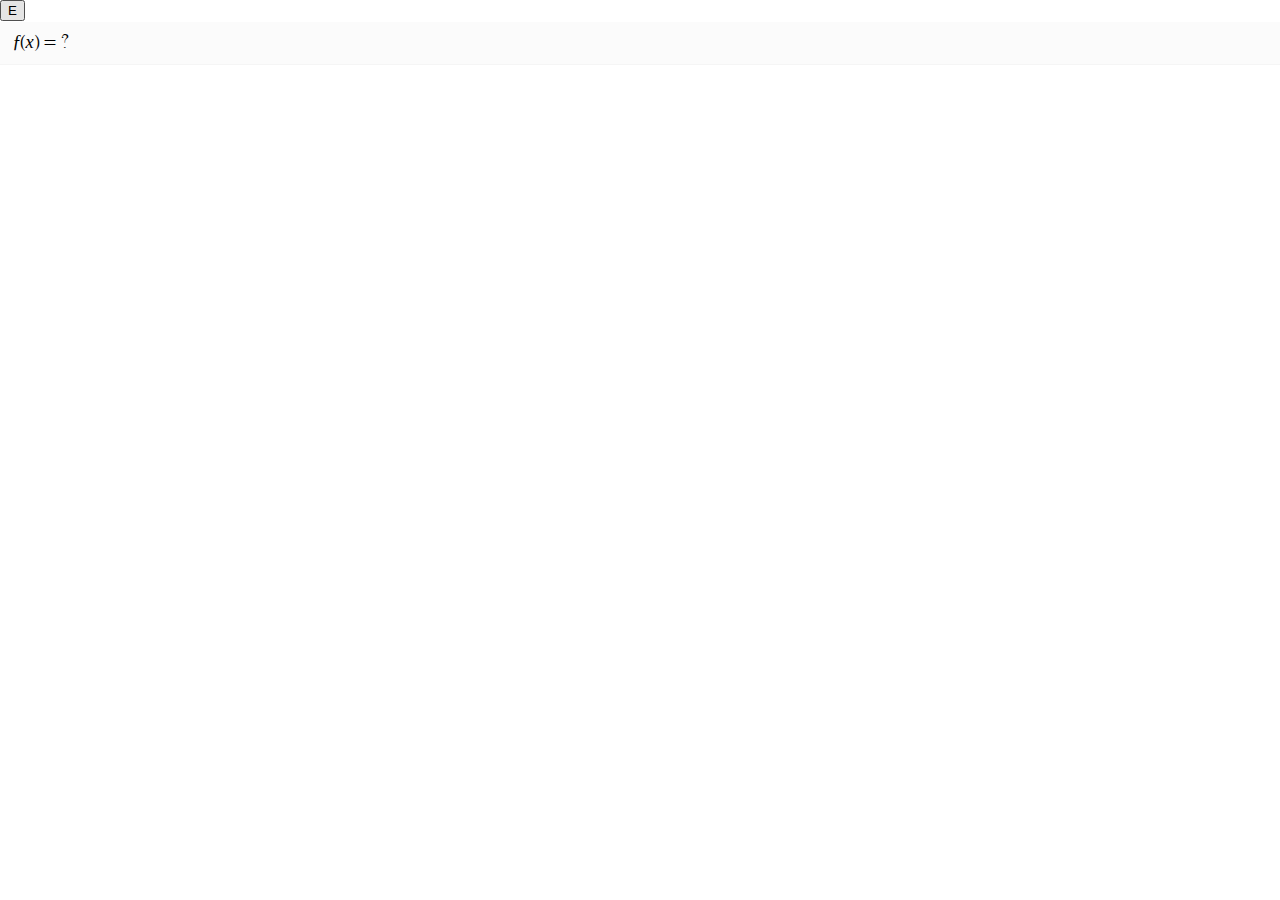
<file: index.html>
<!DOCTYPE html>
<html>
<head>
    <title></title>
    <link rel="stylesheet" href="mathquill.css"/>
    <link rel="stylesheet" href="main.css"/>
</head>
<body>
<div class="container">
    <nav>
        <button onclick="$('.container').toggleClass('settings')">E</button>
    </nav>
    <div class="mathLine">
        <span class="mathquill-editable">f(x)=?</span>
    </div>
    <p id="out">

    </p>
</div>

<script src="http://ajax.googleapis.com/ajax/libs/jquery/1.10.1/jquery.min.js"></script>
<script type="text/javascript" src="mathquill.js"></script>
<script type="text/javascript" src="main.js"></script>
</body>
</html>
</file>
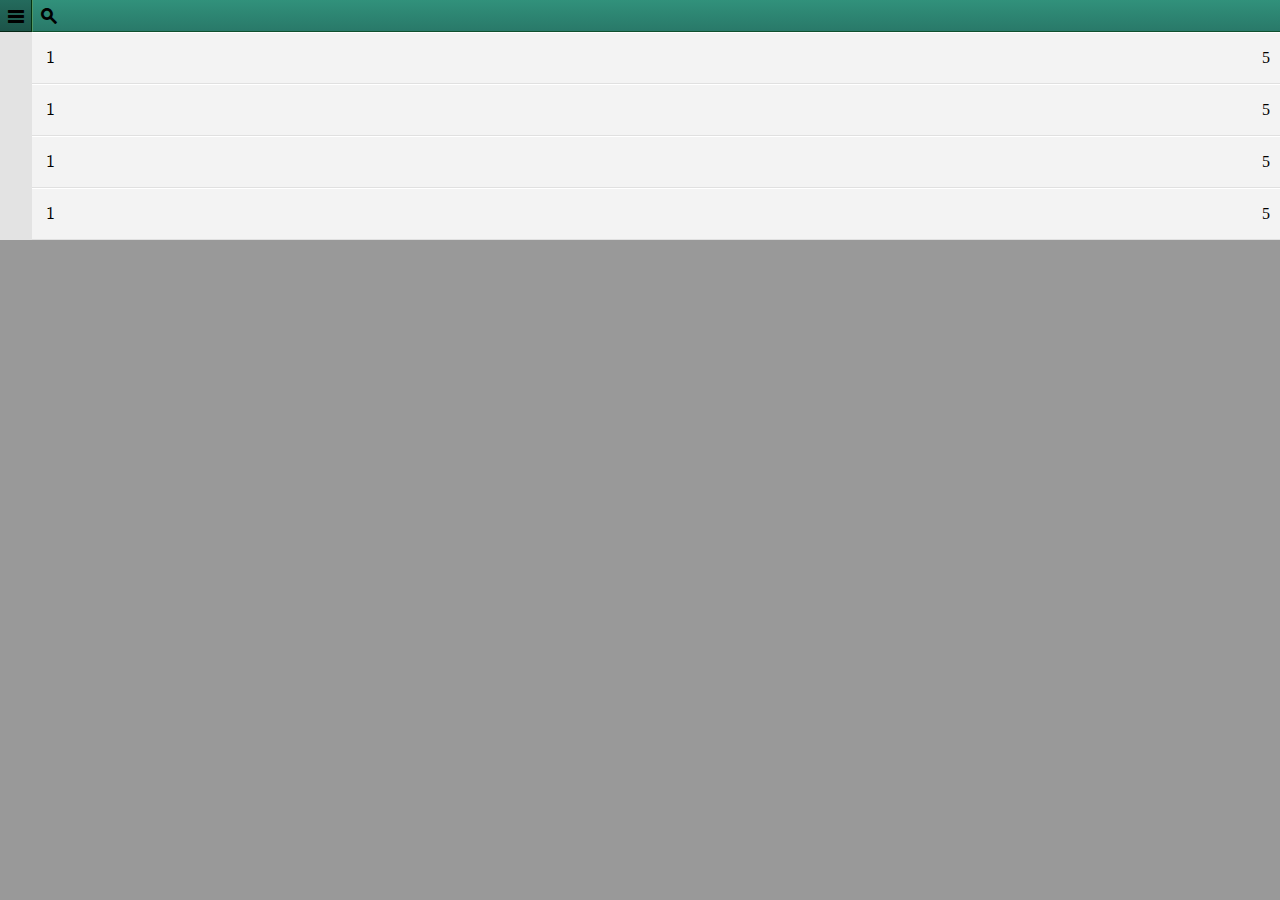
<file: ui/index.html>
<!DOCTYPE html>
<html>
<head>
    <title></title>
    <link rel="stylesheet" href="mathquill.css"/>
    <link rel="stylesheet" href="main.css"/>
    <link rel="stylesheet" href="flat-ui.css"/>
</head>
<body>
<nav>
    <div class="test">
        <span class="fui-list" onclick="toggleMenu()"></span>
    </div>
    <ul>
        <li>Opgave 1</li>
        <li>Opgave 2</li>
        <li>Opgave 3</li>
        <li>Opgave 4</li>
        <li>Opgave 5</li>
        <li>Settings</li>
    </ul>
</nav>
<div class="container">
    <div class="top-nav">
        <span class="fui-search"></span>
    </div>
    <div class="mathLine">
        <span class="mathquill-editable">1</span><p class="out">5</p>
    </div>
    <div class="mathLine">
        <span class="mathquill-editable">1</span><p class="out">5</p>
    </div>
    <div class="mathLine">
        <span class="mathquill-editable">1</span><p class="out">5</p>
    </div>
    <div class="mathLine">
        <span class="mathquill-editable">1</span><p class="out">5</p>
    </div>
</div>

<script src="http://ajax.googleapis.com/ajax/libs/jquery/1.10.1/jquery.min.js"></script>
<script type="text/javascript" src="mathquill.js"></script>
<script type="text/javascript" src="main.js"></script>
</body>
</html>
</file>
<file: mathquill.css>
/*
 * LaTeX Math in pure HTML and CSS -- No images whatsoever
 * v0.xa
 * by Jay and Han
 * Lesser GPL Licensed: http: //www.gnu.org/licenses/lgpl.html
 *
 * This file is automatically included by mathquill.js
 *
 */
@font-face {
  font-family: Symbola;
  src: url(font/Symbola.eot);
  src: local("Symbola Regular"), local("Symbola"), url(font/Symbola.ttf) format("truetype"), url(font/Symbola.otf) format("opentype"), url(font/Symbola.svg#Symbola) format("svg");
}
.mathquill-editable {
  display: -moz-inline-box;
  display: inline-block;
  white-space: pre-wrap;
}
.mathquill-editable .cursor {
  border-left: 1px solid black;
  margin-right: -1px;
  position: relative;
  z-index: 1;
  padding: 0;
  display: -moz-inline-box;
  display: inline-block;
}
.mathquill-editable .cursor.blink {
  visibility: hidden;
}
.mathquill-editable,
.mathquill-embedded-latex .mathquill-editable {
  border: 1px solid gray;
  padding: 4px;
}
.mathquill-embedded-latex .mathquill-editable {
  margin: 1px;
}
.mathquill-editable.hasCursor,
.mathquill-editable .hasCursor {

}
.mathquill-editable .latex-command-input {
  color: inherit;
  font-family: "Courier New", monospace;
  border: 1px solid gray;
  padding-right: 1px;
  margin-right: 1px;
  margin-left: 2px;
}
.mathquill-editable .latex-command-input.empty {
  background: transparent;
}
.mathquill-editable .latex-command-input.hasCursor {
  border-color: ActiveBorder;
}
.mathquill-editable.empty:after,
.mathquill-textbox:after,
.mathquill-rendered-math .empty:after {
  visibility: hidden;
  content: 'c';
}
.mathquill-editable .cursor:only-child:after,
.mathquill-editable .textarea + .cursor:last-child:after {
  visibility: hidden;
  content: 'c';
}
.mathquill-textbox {
  overflow-x: auto;
  overflow-y: hidden;
}
.mathquill-rendered-math {
  font-variant: normal;
  font-weight: normal;
  font-style: normal;
  font-size: 115%;
  line-height: 1;
  display: -moz-inline-box;
  display: inline-block;
}
.mathquill-rendered-math .non-leaf,
.mathquill-rendered-math .scaled {
  display: -moz-inline-box;
  display: inline-block;
}
.mathquill-rendered-math var,
.mathquill-rendered-math .text,
.mathquill-rendered-math .nonSymbola {
  font-family: "Times New Roman", Symbola, serif;
  line-height: .9;
}
.mathquill-rendered-math * {
  font-size: inherit;
  line-height: inherit;
  margin: 0;
  padding: 0;
  border-color: black;
  -webkit-user-select: none;
  -moz-user-select: none;
  user-select: none;
}
.mathquill-rendered-math .empty {
  background: #ccc;
}
.mathquill-rendered-math.empty {
  background: transparent;
}
.mathquill-rendered-math .text {
  font-size: 87%;
}
.mathquill-rendered-math .font {
  font: 1em "Times New Roman", Symbola, serif;
}
.mathquill-rendered-math .font * {
  font-family: inherit;
  font-style: inherit;
}
.mathquill-rendered-math b,
.mathquill-rendered-math b.font {
  font-weight: bolder;
}
.mathquill-rendered-math var,
.mathquill-rendered-math i,
.mathquill-rendered-math i.font {
  font-syle: italic;
}
.mathquill-rendered-math var.florin {
  margin: 0 -0.1em;
}
.mathquill-rendered-math big {
  font-size: 125%;
}
.mathquill-rendered-math .roman {
  font-style: normal;
}
.mathquill-rendered-math .sans-serif {
  font-family: sans-serif, Symbola, serif;
}
.mathquill-rendered-math .monospace {
  font-family: monospace, Symbola, serif;
}
.mathquill-rendered-math .overline {
  border-top: 1px solid black;
  margin-top: 1px;
}
.mathquill-rendered-math .underline {
  border-bottom: 1px solid black;
  margin-bottom: 1px;
}
.mathquill-rendered-math .binary-operator {
  padding: 0 0.2em;
  display: -moz-inline-box;
  display: inline-block;
}
.mathquill-rendered-math .unary-operator {
  padding-left: 0.2em;
}
.mathquill-rendered-math sup,
.mathquill-rendered-math sub {
  position: relative;
  font-size: 90%;
}
.mathquill-rendered-math sup .binary-operator,
.mathquill-rendered-math sub .binary-operator {
  padding: 0 .1em;
}
.mathquill-rendered-math sup .unary-operator,
.mathquill-rendered-math sub .unary-operator {
  padding-left: .1em;
}
.mathquill-rendered-math sup.limit,
.mathquill-rendered-math sub.limit,
.mathquill-rendered-math sup.nthroot,
.mathquill-rendered-math sub.nthroot {
  font-size: 80%;
}
.mathquill-rendered-math sup .fraction,
.mathquill-rendered-math sub .fraction {
  font-size: 70%;
  vertical-align: -0.4em;
}
.mathquill-rendered-math sup .numerator,
.mathquill-rendered-math sub .numerator {
  padding-bottom: 0;
}
.mathquill-rendered-math sup .denominator,
.mathquill-rendered-math sub .denominator {
  padding-top: 0;
}
.mathquill-rendered-math sup {
  vertical-align: .5em;
}
.mathquill-rendered-math sup.limit,
.mathquill-rendered-math sup.nthroot {
  vertical-align: 0.8em;
}
.mathquill-rendered-math sup.nthroot {
  margin-right: -0.6em;
  margin-left: .2em;
  min-width: .5em;
}
.mathquill-rendered-math sub {
  vertical-align: -0.4em;
}
.mathquill-rendered-math sub.limit {
  vertical-align: -0.6em;
}
.mathquill-rendered-math .paren {
  padding: 0 .1em;
  vertical-align: bottom;
  -webkit-transform-origin: bottom center;
  -moz-transform-origin: bottom center;
  -ms-transform-origin: bottom center;
  -o-transform-origin: bottom center;
  transform-origin: bottom center;
}
.mathquill-rendered-math .array {
  vertical-align: middle;
  text-align: center;
}
.mathquill-rendered-math .array > span {
  display: block;
}
.mathquill-rendered-math .non-italicized-function {
  font-family: Symbola, "Times New Roman", serif;
  line-height: .9;
  font-style: normal;
  padding-right: .2em;
}
.mathquill-rendered-math .fraction {
  font-size: 90%;
  text-align: center;
  vertical-align: -0.5em;
  padding: 0 .2em;
}
.mathquill-rendered-math .fraction,
.mathquill-rendered-math x:-moz-any-link {
  display: -moz-groupbox;
}
.mathquill-rendered-math .fraction,
.mathquill-rendered-math x:-moz-any-link,
.mathquill-rendered-math x:default {
  display: inline-block;
}
.mathquill-rendered-math .numerator,
.mathquill-rendered-math .denominator {
  display: block;
}
.mathquill-rendered-math .numerator {
  padding: 0 0.1em;
  margin-bottom: -0.1em;
}
.mathquill-rendered-math .denominator {
  border-top: 1px solid;
  float: right;
  width: 100%;
  padding: .1em .1em 0 .1em;
  margin-right: -0.1em;
  margin-left: -0.1em;
}
.mathquill-rendered-math .sqrt-prefix {
  padding-top: 0;
  position: relative;
  top: .1em;
  vertical-align: top;
  -webkit-transform-origin: top;
  -moz-transform-origin: top;
  -ms-transform-origin: top;
  -o-transform-origin: top;
  transform-origin: top;
}
.mathquill-rendered-math .sqrt-stem {
  border-top: 1px solid;
  margin-top: 1px;
  padding-left: .15em;
  padding-right: .2em;
  margin-right: .1em;
}
.mathquill-rendered-math .vector-prefix {
  display: block;
  text-align: center;
  line-height: .25em;
  margin-bottom: -0.1em;
  font-size: 0.75em;
}
.mathquill-rendered-math .vector-stem {
  display: block;
}
.mathquill-rendered-math,
.mathquill-rendered-math .mathquill-editable {
  cursor: text;
  font-family: Symbola, "Times New Roman", serif;
}
.mathquill-rendered-math .selection,
.mathquill-editable .selection,
.mathquill-rendered-math .selection .non-leaf,
.mathquill-editable .selection .non-leaf,
.mathquill-rendered-math .selection .scaled,
.mathquill-editable .selection .scaled {
  background: #B4D5FE !important;
  background: Highlight !important;
  color: HighlightText;
  border-color: HighlightText;
}
.mathquill-rendered-math .selection .matrixed,
.mathquill-editable .selection .matrixed {
  background: #39F !important;
}
.mathquill-rendered-math .selection .matrixed-container,
.mathquill-editable .selection .matrixed-container {
  filter: progid:DXImageTransform.Microsoft.Chroma(color='#3399FF') !important;
}
.mathquill-rendered-math .selection.blur,
.mathquill-editable .selection.blur,
.mathquill-rendered-math .selection.blur .non-leaf,
.mathquill-editable .selection.blur .non-leaf,
.mathquill-rendered-math .selection.blur .scaled,
.mathquill-editable .selection.blur .scaled,
.mathquill-rendered-math .selection.blur .matrixed,
.mathquill-editable .selection.blur .matrixed {
  background: #D4D4D4 !important;
  color: black;
  border-color: black;
}
.mathquill-rendered-math .selection.blur .matrixed-container,
.mathquill-editable .selection.blur .matrixed-container {
  filter: progid:DXImageTransform.Microsoft.Chroma(color='#D4D4D4') !important;
}
.mathquill-editable .textarea,
.mathquill-rendered-math .textarea {
  position: relative;
  -webkit-user-select: text;
  -moz-user-select: text;
  user-select: text;
}
.mathquill-editable .textarea textarea,
.mathquill-rendered-math .textarea textarea,
.mathquill-editable .selectable,
.mathquill-rendered-math .selectable {
  -webkit-user-select: text;
  -moz-user-select: text;
  user-select: text;
  position: absolute;
  clip: rect(1em 1em 1em 1em);
}
.mathquill-rendered-math .matrixed {
  background: white;
  display: -moz-inline-box;
  display: inline-block;
}
.mathquill-rendered-math .matrixed-container {
  filter: progid:DXImageTransform.Microsoft.Chroma(color='white');
  margin-top: -0.1em;
}
</file>
<file: main.css>
body{
	padding:0;
	margin:0;
    background: #999999;
}
.mathLine{
    padding-left: 10px;
	border-bottom:1px solid #f5f5f5;
	border-top:1px solid #fff;
	background:#fbfbfb;
	min-height:42px;
    line-height: 42px;
	transition:all 1s;
}
.mathLine:hover{
	border-top:1px solid #f0f0f0;
	background:#fff;
}
.mathquill-editable{
    border: none;
    outline: none;
}

.container{
    -webkit-transition:all 1s;
    background: #ffffff;
    min-height: 100vh;
    padding: 0;
    margin: 0;
}
.container.settings{
    -webkit-transform:translateX(150px);
}
html{
    height: 100vh;

}
</file>
<file: ui/mathquill.css>
/*
 * LaTeX Math in pure HTML and CSS -- No images whatsoever
 * v0.xa
 * by Jay and Han
 * Lesser GPL Licensed: http: //www.gnu.org/licenses/lgpl.html
 *
 * This file is automatically included by mathquill.js
 *
 */
@font-face {
  font-family: Symbola;
  src: url(font/Symbola.eot);
  src: local("Symbola Regular"), local("Symbola"), url(font/Symbola.ttf) format("truetype"), url(font/Symbola.otf) format("opentype"), url(font/Symbola.svg#Symbola) format("svg");
}
.mathquill-editable {
  display: -moz-inline-box;
  display: inline-block;
  white-space: pre-wrap;
}
.mathquill-editable .cursor {
  border-left: 1px solid black;
  margin-right: -1px;
  position: relative;
  z-index: 1;
  padding: 0;
  display: -moz-inline-box;
  display: inline-block;
}
.mathquill-editable .cursor.blink {
  visibility: hidden;
}
.mathquill-editable,
.mathquill-embedded-latex .mathquill-editable {
  border: 1px solid gray;
  padding: 4px;
}
.mathquill-embedded-latex .mathquill-editable {
  margin: 1px;
}
.mathquill-editable.hasCursor,
.mathquill-editable .hasCursor {

}
.mathquill-editable .latex-command-input {
  color: inherit;
  font-family: "Courier New", monospace;
  border: 1px solid gray;
  padding-right: 1px;
  margin-right: 1px;
  margin-left: 2px;
}
.mathquill-editable .latex-command-input.empty {
  background: transparent;
}
.mathquill-editable .latex-command-input.hasCursor {
  border-color: ActiveBorder;
}
.mathquill-editable.empty:after,
.mathquill-textbox:after,
.mathquill-rendered-math .empty:after {
  visibility: hidden;
  content: 'c';
}
.mathquill-editable .cursor:only-child:after,
.mathquill-editable .textarea + .cursor:last-child:after {
  visibility: hidden;
  content: 'c';
}
.mathquill-textbox {
  overflow-x: auto;
  overflow-y: hidden;
}
.mathquill-rendered-math {
  font-variant: normal;
  font-weight: normal;
  font-style: normal;
  font-size: 115%;
  line-height: 1;
  display: -moz-inline-box;
  display: inline-block;
}
.mathquill-rendered-math .non-leaf,
.mathquill-rendered-math .scaled {
  display: -moz-inline-box;
  display: inline-block;
}
.mathquill-rendered-math var,
.mathquill-rendered-math .text,
.mathquill-rendered-math .nonSymbola {
  font-family: "Times New Roman", Symbola, serif;
  line-height: .9;
}
.mathquill-rendered-math * {
  font-size: inherit;
  line-height: inherit;
  margin: 0;
  padding: 0;
  border-color: black;
  -webkit-user-select: none;
  -moz-user-select: none;
  user-select: none;
}
.mathquill-rendered-math .empty {
  background: #ccc;
}
.mathquill-rendered-math.empty {
  background: transparent;
}
.mathquill-rendered-math .text {
  font-size: 87%;
}
.mathquill-rendered-math .font {
  font: 1em "Times New Roman", Symbola, serif;
}
.mathquill-rendered-math .font * {
  font-family: inherit;
  font-style: inherit;
}
.mathquill-rendered-math b,
.mathquill-rendered-math b.font {
  font-weight: bolder;
}
.mathquill-rendered-math var,
.mathquill-rendered-math i,
.mathquill-rendered-math i.font {
  font-syle: italic;
}
.mathquill-rendered-math var.florin {
  margin: 0 -0.1em;
}
.mathquill-rendered-math big {
  font-size: 125%;
}
.mathquill-rendered-math .roman {
  font-style: normal;
}
.mathquill-rendered-math .sans-serif {
  font-family: sans-serif, Symbola, serif;
}
.mathquill-rendered-math .monospace {
  font-family: monospace, Symbola, serif;
}
.mathquill-rendered-math .overline {
  border-top: 1px solid black;
  margin-top: 1px;
}
.mathquill-rendered-math .underline {
  border-bottom: 1px solid black;
  margin-bottom: 1px;
}
.mathquill-rendered-math .binary-operator {
  padding: 0 0.2em;
  display: -moz-inline-box;
  display: inline-block;
}
.mathquill-rendered-math .unary-operator {
  padding-left: 0.2em;
}
.mathquill-rendered-math sup,
.mathquill-rendered-math sub {
  position: relative;
  font-size: 90%;
}
.mathquill-rendered-math sup .binary-operator,
.mathquill-rendered-math sub .binary-operator {
  padding: 0 .1em;
}
.mathquill-rendered-math sup .unary-operator,
.mathquill-rendered-math sub .unary-operator {
  padding-left: .1em;
}
.mathquill-rendered-math sup.limit,
.mathquill-rendered-math sub.limit,
.mathquill-rendered-math sup.nthroot,
.mathquill-rendered-math sub.nthroot {
  font-size: 80%;
}
.mathquill-rendered-math sup .fraction,
.mathquill-rendered-math sub .fraction {
  font-size: 70%;
  vertical-align: -0.4em;
}
.mathquill-rendered-math sup .numerator,
.mathquill-rendered-math sub .numerator {
  padding-bottom: 0;
}
.mathquill-rendered-math sup .denominator,
.mathquill-rendered-math sub .denominator {
  padding-top: 0;
}
.mathquill-rendered-math sup {
  vertical-align: .5em;
}
.mathquill-rendered-math sup.limit,
.mathquill-rendered-math sup.nthroot {
  vertical-align: 0.8em;
}
.mathquill-rendered-math sup.nthroot {
  margin-right: -0.6em;
  margin-left: .2em;
  min-width: .5em;
}
.mathquill-rendered-math sub {
  vertical-align: -0.4em;
}
.mathquill-rendered-math sub.limit {
  vertical-align: -0.6em;
}
.mathquill-rendered-math .paren {
  padding: 0 .1em;
  vertical-align: bottom;
  -webkit-transform-origin: bottom center;
  -moz-transform-origin: bottom center;
  -ms-transform-origin: bottom center;
  -o-transform-origin: bottom center;
  transform-origin: bottom center;
}
.mathquill-rendered-math .array {
  vertical-align: middle;
  text-align: center;
}
.mathquill-rendered-math .array > span {
  display: block;
}
.mathquill-rendered-math .non-italicized-function {
  font-family: Symbola, "Times New Roman", serif;
  line-height: .9;
  font-style: normal;
  padding-right: .2em;
}
.mathquill-rendered-math .fraction {
  font-size: 90%;
  text-align: center;
  vertical-align: -0.5em;
  padding: 0 .2em;
}
.mathquill-rendered-math .fraction,
.mathquill-rendered-math x:-moz-any-link {
  display: -moz-groupbox;
}
.mathquill-rendered-math .fraction,
.mathquill-rendered-math x:-moz-any-link,
.mathquill-rendered-math x:default {
  display: inline-block;
}
.mathquill-rendered-math .numerator,
.mathquill-rendered-math .denominator {
  display: block;
}
.mathquill-rendered-math .numerator {
  padding: 0 0.1em;
  margin-bottom: -0.1em;
}
.mathquill-rendered-math .denominator {
  border-top: 1px solid;
  float: right;
  width: 100%;
  padding: .1em .1em 0 .1em;
  margin-right: -0.1em;
  margin-left: -0.1em;
}
.mathquill-rendered-math .sqrt-prefix {
  padding-top: 0;
  position: relative;
  top: .1em;
  vertical-align: top;
  -webkit-transform-origin: top;
  -moz-transform-origin: top;
  -ms-transform-origin: top;
  -o-transform-origin: top;
  transform-origin: top;
}
.mathquill-rendered-math .sqrt-stem {
  border-top: 1px solid;
  margin-top: 1px;
  padding-left: .15em;
  padding-right: .2em;
  margin-right: .1em;
}
.mathquill-rendered-math .vector-prefix {
  display: block;
  text-align: center;
  line-height: .25em;
  margin-bottom: -0.1em;
  font-size: 0.75em;
}
.mathquill-rendered-math .vector-stem {
  display: block;
}
.mathquill-rendered-math,
.mathquill-rendered-math .mathquill-editable {
  cursor: text;
  font-family: Symbola, "Times New Roman", serif;
}
.mathquill-rendered-math .selection,
.mathquill-editable .selection,
.mathquill-rendered-math .selection .non-leaf,
.mathquill-editable .selection .non-leaf,
.mathquill-rendered-math .selection .scaled,
.mathquill-editable .selection .scaled {
  background: #B4D5FE !important;
  background: Highlight !important;
  color: HighlightText;
  border-color: HighlightText;
}
.mathquill-rendered-math .selection .matrixed,
.mathquill-editable .selection .matrixed {
  background: #39F !important;
}
.mathquill-rendered-math .selection .matrixed-container,
.mathquill-editable .selection .matrixed-container {
  filter: progid:DXImageTransform.Microsoft.Chroma(color='#3399FF') !important;
}
.mathquill-rendered-math .selection.blur,
.mathquill-editable .selection.blur,
.mathquill-rendered-math .selection.blur .non-leaf,
.mathquill-editable .selection.blur .non-leaf,
.mathquill-rendered-math .selection.blur .scaled,
.mathquill-editable .selection.blur .scaled,
.mathquill-rendered-math .selection.blur .matrixed,
.mathquill-editable .selection.blur .matrixed {
  background: #D4D4D4 !important;
  color: black;
  border-color: black;
}
.mathquill-rendered-math .selection.blur .matrixed-container,
.mathquill-editable .selection.blur .matrixed-container {
  filter: progid:DXImageTransform.Microsoft.Chroma(color='#D4D4D4') !important;
}
.mathquill-editable .textarea,
.mathquill-rendered-math .textarea {
  position: relative;
  -webkit-user-select: text;
  -moz-user-select: text;
  user-select: text;
}
.mathquill-editable .textarea textarea,
.mathquill-rendered-math .textarea textarea,
.mathquill-editable .selectable,
.mathquill-rendered-math .selectable {
  -webkit-user-select: text;
  -moz-user-select: text;
  user-select: text;
  position: absolute;
  clip: rect(1em 1em 1em 1em);
}
.mathquill-rendered-math .matrixed {
  background: white;
  display: -moz-inline-box;
  display: inline-block;
}
.mathquill-rendered-math .matrixed-container {
  filter: progid:DXImageTransform.Microsoft.Chroma(color='white');
  margin-top: -0.1em;
}
</file>
<file: ui/main.css>
body{
	padding:0;
	margin:0;
    background: #999999;
    display: -webkit-box;
}
.mathLine {
    padding-left: 10px;
    padding-right: 10px;
    border-bottom: 1px solid #e0e0e0;
    border-top: 1px solid #fff;
    background: #f3f3f3;
    min-height: 42px;
    transition: all 1s;

    display: -webkit-box;
    -webkit-box-orient: horizontal;
    -webkit-box-pack: center;
    -webkit-box-align: center;
}

.mathquill-editable {
    border: none;
    outline: none;
    display: block;
    -webkit-box-flex:1;
}

.container{
    background: #ffffff;
    min-height: 100%;
    padding: 0;
    margin: 0;
    -webkit-box-flex:1;
}
html{
    height: 100%;

}
nav.on {
width: 150px;
}
nav{
    -webkit-transition: all 1s;
    width: 32px;
    background: #e3e3e3;
}

ul{
    -webkit-transition: all 1s;
    opacity: 0;
    overflow: hidden;
    margin: 0;
    padding: 0;
}
.on > ul{
    opacity: 1;
}
li {
width: 200px;
list-style: none;
margin: 0;
padding: 0;
line-height: 32px;
height: 32px;
font-family: arial,sans-serif;
padding-left: 5px;
border-bottom: 1px solid rgb(201, 201, 201);
border-top: 1px solid #fff;
}
li:last-child {
background: linear-gradient(to top, #246b5d 0%,#1c5348 100%);
color: #fff;
border-top: none;
}
.fui-list{
    -webkit-transition: all 1s;
}
.test {
width: 100%;
height: 32px;
padding: 8px;
-webkit-box-sizing: border-box;
background: linear-gradient(to bottom, #246b5d 0%,#1c5348 100%);
border-right: 1px solid rgb(4, 48, 16);
border-bottom: 1px solid rgb(4, 39, 21);
}
.on > .test > .fui-list {
margin-left: 120px;
}
.fui-search {
margin: 8px;
}
.top-nav {
height: 32px;
background: linear-gradient(to bottom, #31917b 0%,#297969 100%);
border-left: 1px solid rgb(80, 151, 100);
border-bottom: 1px solid rgb(16, 80, 47);
-webkit-box-sizing: border-box;
}
</file>
<file: ui/flat-ui.css>
@import url("https://fonts.googleapis.com/css?family=Lato:400,700,700italic,900,400italic,300");
@font-face {
  font-family: 'Flat-UI-Icons';
  src: url('./font/Flat-UI-Icons.woff') format('woff');
  font-weight: normal;
  font-style: normal;
}
/* Use the following CSS code if you want to use data attributes for inserting your icons */
[data-icon]:before {
  font-family: 'Flat-UI-Icons';
  content: attr(data-icon);
  speak: none;
  font-weight: normal;
  font-variant: normal;
  text-transform: none;
  -webkit-font-smoothing: antialiased;
}
/* Use the following CSS code if you want to have a class per icon */
/*
Instead of a list of all class selectors,
you can use the generic selector below, but it's slower:
[class*="fui-"] {
*/
.fui-arrow-right,
.fui-arrow-left,
.fui-cmd,
.fui-check-inverted,
.fui-heart,
.fui-location,
.fui-plus,
.fui-check,
.fui-cross,
.fui-list,
.fui-new,
.fui-video,
.fui-photo,
.fui-volume,
.fui-time,
.fui-eye,
.fui-chat,
.fui-search,
.fui-user,
.fui-mail,
.fui-lock,
.fui-gear,
.fui-radio-unchecked,
.fui-radio-checked,
.fui-checkbox-unchecked,
.fui-checkbox-checked,
.fui-calendar-solid,
.fui-pause,
.fui-play,
.fui-check-inverted-2 {
  display: inline-block;
  font-family: 'Flat-UI-Icons';
  speak: none;
  font-style: normal;
  font-weight: normal;
  font-variant: normal;
  text-transform: none;
  -webkit-font-smoothing: antialiased;
}
.fui-arrow-right:before {
  content: "\e02c";
}
.fui-arrow-left:before {
  content: "\e02d";
}
.fui-cmd:before {
  content: "\e02f";
}
.fui-check-inverted:before {
  content: "\e006";
}
.fui-heart:before {
  content: "\e007";
}
.fui-location:before {
  content: "\e008";
}
.fui-plus:before {
  content: "\e009";
}
.fui-check:before {
  content: "\e00a";
}
.fui-cross:before {
  content: "\e00b";
}
.fui-list:before {
  content: "\e00c";
}
.fui-new:before {
  content: "\e00d";
}
.fui-video:before {
  content: "\e00e";
}
.fui-photo:before {
  content: "\e00f";
}
.fui-volume:before {
  content: "\e010";
}
.fui-time:before {
  content: "\e011";
}
.fui-eye:before {
  content: "\e012";
}
.fui-chat:before {
  content: "\e013";
}
.fui-search:before {
  content: "\e01c";
}
.fui-user:before {
  content: "\e01d";
}
.fui-mail:before {
  content: "\e01e";
}
.fui-lock:before {
  content: "\e01f";
}
.fui-gear:before {
  content: "\e024";
}
.fui-radio-unchecked:before {
  content: "\e02b";
}
.fui-radio-checked:before {
  content: "\e032";
}
.fui-checkbox-unchecked:before {
  content: "\e033";
}
.fui-checkbox-checked:before {
  content: "\e034";
}
.fui-calendar-solid:before {
  content: "\e022";
}
.fui-pause:before {
  content: "\e03b";
}
.fui-play:before {
  content: "\e03c";
}
.fui-check-inverted-2:before {
  content: "\e000";
}
/* 62px */
/* 52px */
/* 40px */
/* 29px */
/* 28px */
/* 24px */
.inline-block {
  display: inline-block;
  zoom: 1;
  *display: inline;
}
.clearfix {
  *zoom: 1;
}
.clearfix:before,
.clearfix:after {
  display: table;
  content: "";
}
.clearfix:after {
  clear: both;
}
.drop-ie-gradient {
  filter: unquote("progid:DXImageTransform.Microsoft.gradient(enabled = false)");
}
.dropdown-arrow-inverse {
  border-bottom-color: #34495e !important;
  border-top-color: #34495e !important;
}
.demo-headline {
  padding: 73px 0 110px;
  text-align: center;
}
.demo-logo {
  font-size: 90px;
  font-weight: 900;
  letter-spacing: -2px;
  line-height: 100px;
}
.demo-logo .logo {
  background: url(../images/demo/logo-mask.png) center 0 no-repeat;
  background-size: 256px 186px;
  height: 186px;
  margin: 0 auto 26px;
  overflow: hidden;
  text-indent: -9999em;
  width: 256px;
}
.demo-logo small {
  color: rgba(52, 73, 94, 0.30000000000000004);
  display: block;
  font-size: 22px;
  font-weight: 700;
  letter-spacing: -1px;
  padding-top: 5px;
}
.demo-row {
  margin-bottom: 20px;
}
.demo-panel-title {
  margin-bottom: 20px;
  padding-top: 20px;
}
.demo-panel-title small {
  color: #798795;
  font-size: inherit;
  font-weight: 400;
}
.demo-navigation {
  margin-bottom: -4px;
  margin-top: -10px;
}
.demo-pager {
  margin-top: -10px;
}
.demo-tooltips {
  height: 126px;
}
.demo-tooltips .tooltip {
  left: -8px !important;
  position: relative !important;
  top: -8px !important;
}
.demo-headings {
  margin-bottom: 12px;
}
.demo-tiles {
  margin-bottom: 46px;
}
.demo-icons {
  font-size: 32px;
  margin-left: -15px;
}
.demo-icons .demo-content {
  margin: 0 0 0 -36px;
}
.demo-icons .demo-content > span {
  display: inline-block;
  margin: 0 0 32px 36px;
  width: 24px;
  font-size: 24px;
}
.demo-icons-tooltip {
  bottom: 0;
  color: #c2c8cf;
  font-size: 12px;
  left: 100%;
  margin-left: 0 !important;
  position: absolute;
  width: 80px;
}
.demo-illustrations {
  margin-top: 40px;
  *zoom: 1;
}
.demo-illustrations:before,
.demo-illustrations:after {
  display: table;
  content: "";
}
.demo-illustrations:after {
  clear: both;
}
.demo-illustrations .demo-content {
  margin: 0 0 0 -40px;
  padding-top: 20px;
}
.demo-illustrations .demo-content > div {
  float: left;
  width: 100px;
  height: 100px;
  margin: 0 0 80px 40px;
  text-align: center;
}
.demo-illustrations img {
  display: inline-block;
  max-height: 100px;
  max-width: 100px;
  vertical-align: baseline;
}
.demo-samples {
  margin-bottom: 46px;
}
.demo-video {
  padding-top: 95px;
  -webkit-border-radius: 6px;
  -moz-border-radius: 6px;
  border-radius: 6px;
}
.demo-download-section {
  float: none;
  margin: 0 auto;
  padding: 60px 0 90px 20px;
  text-align: center;
}
.demo-download-section [class*='fui-'] {
  margin: 3px 0 -3px;
}
.demo-download {
  background-color: #ebedef;
  height: 120px;
  margin: 0 auto 32px;
  padding: 40px 28px 30px 32px;
  text-align: center;
  width: 130px;
  -webkit-border-radius: 50%;
  -moz-border-radius: 50%;
  border-radius: 50%;
}
.demo-download img {
  height: 104px;
  width: 82px;
}
.demo-download-text {
  font-size: 15px;
  padding: 20px 0;
  text-align: center;
}
.demo-text-box a:hover {
  color: #1abc9c;
}
.demo-browser {
  background: #2c3e50 url(../images/demo/browser.png) 0 0 no-repeat;
  background-size: 659px 42px;
  color: #ffffff;
  margin: 0 41px 140px 0;
  padding-top: 42px;
  -webkit-border-radius: 0 0 6px 6px;
  -moz-border-radius: 0 0 6px 6px;
  border-radius: 0 0 6px 6px;
}
.demo-browser-side {
  float: left;
  padding: 22px 20px;
  width: 111px;
}
.demo-browser-side > h5 {
  margin-bottom: 3px;
  text-transform: none;
}
.demo-browser-side > h6 {
  font-size: 11px;
  font-weight: 300;
  line-height: 18px;
  margin-top: 3px;
  text-transform: none;
}
.demo-browser-author {
  background: url(../images/demo/browser-author.jpg) center center no-repeat;
  border: 3px solid #ffffff;
  display: block;
  height: 84px;
  margin: 0 auto;
  width: 84px;
  -webkit-border-radius: 50%;
  -moz-border-radius: 50%;
  border-radius: 50%;
}
.demo-browser-action {
  padding: 30px 0 12px;
}
.demo-browser-action > .btn {
  padding: 9px 0 10px 11px !important;
  text-align: left;
  -webkit-border-radius: 3px;
  -moz-border-radius: 3px;
  border-radius: 3px;
}
.demo-browser-action > .btn:before {
  color: #ffffff;
  content: '\e009';
  font-size: 16px;
  font-family: 'Flat-UI-Icons';
  font-weight: 300;
  margin-right: 12px;
  position: relative;
  top: 1px;
  -webkit-font-smoothing: antialiased;
}
.demo-browser-content {
  background-color: #34495e;
  overflow: hidden;
  padding: 21px 0 0 20px;
  -webkit-border-radius: 0 0 6px;
  -moz-border-radius: 0 0 6px;
  border-radius: 0 0 6px;
}
.demo-browser-content > img {
  border: 6px solid #ffffff;
  float: left;
  margin: 0 15px 20px 0;
  width: 134px;
}
@media only screen and (-webkit-min-device-pixel-ratio: 2), only screen and (-webkit-min-device-pixel-ratio: 1.5), only screen and (-moz-min-device-pixel-ratio: 2), only screen and (-o-min-device-pixel-ratio: 3/2), only screen and (-o-min-device-pixel-ratio: 2/1), only screen and (min--moz-device-pixel-ratio: 1.5), only screen and (min-device-pixel-ratio: 1.5), only screen and (min-device-pixel-ratio: 2) {
  .logo {
    background-image: url(../images/demo/logo-mask-2x.png);
  }
  .demo-browser {
    background-image: url(../images/demo/browser-2x.png);
  }
}
.btn,
.btn-group > .btn,
.btn-group > .dropdown-menu,
.btn-group > .popover {
  font-size: 14.994px;
  /* 15px */

  font-weight: 500;
}
.btn {
  border: none;
  background: #bdc3c7;
  color: #ffffff;
  padding: 9px 12px 10px;
  line-height: 22px;
  text-decoration: none;
  text-shadow: none;
  -webkit-border-radius: 6px;
  -moz-border-radius: 6px;
  border-radius: 6px;
  -webkit-box-shadow: none;
  -moz-box-shadow: none;
  box-shadow: none;
  -webkit-transition: 0.25s;
  -moz-transition: 0.25s;
  -o-transition: 0.25s;
  transition: 0.25s;
  -webkit-backface-visibility: hidden;
}
.btn:hover,
.btn:focus,
.btn-group:focus .btn.dropdown-toggle {
  background-color: #cacfd2;
  color: #ffffff;
  outline: none;
  -webkit-transition: 0.25s;
  -moz-transition: 0.25s;
  -o-transition: 0.25s;
  transition: 0.25s;
  -webkit-backface-visibility: hidden;
}
.btn:active,
.btn-group.open .btn.dropdown-toggle,
.btn.active {
  background-color: #a1a6a9;
  color: rgba(255, 255, 255, 0.75);
  -webkit-box-shadow: none;
  -moz-box-shadow: none;
  box-shadow: none;
}
.btn.disabled,
.btn[disabled] {
  background-color: #bdc3c7;
  color: rgba(255, 255, 255, 0.75);
  -webkit-box-shadow: none;
  -moz-box-shadow: none;
  box-shadow: none;
  opacity: 0.7;
  filter: alpha(opacity=70);
}
.btn.btn-large {
  font-size: 16.996px;
  /* 17px */

  line-height: 20px;
  padding: 12px 18px 13px;
}
.btn.btn-large > [class^="fui-"] {
  top: 0;
}
.btn.btn-large > [class^="fui-"].pull-right {
  margin-right: -2px;
}
.btn.btn-primary {
  background-color: #1abc9c;
}
.btn.btn-primary:hover,
.btn.btn-primary:focus,
.btn-group:focus .btn.btn-primary.dropdown-toggle {
  background-color: #48c9b0;
}
.btn.btn-primary:active,
.btn-group.open .btn.btn-primary.dropdown-toggle,
.btn.btn-primary.active {
  background-color: #16a085;
}
.btn.btn-info {
  background-color: #3498db;
}
.btn.btn-info:hover,
.btn.btn-info:focus,
.btn-group:focus .btn.btn-info.dropdown-toggle {
  background-color: #5dade2;
}
.btn.btn-info:active,
.btn-group.open .btn.btn-info.dropdown-toggle,
.btn.btn-info.active {
  background-color: #2c81ba;
}
.btn.btn-danger {
  background-color: #e74c3c;
}
.btn.btn-danger:hover,
.btn.btn-danger:focus,
.btn-group:focus .btn.btn-danger.dropdown-toggle {
  background-color: #ec7063;
}
.btn.btn-danger:active,
.btn-group.open .btn.btn-danger.dropdown-toggle,
.btn.btn-danger.active {
  background-color: #c44133;
}
.btn.btn-success {
  background-color: #2ecc71;
}
.btn.btn-success:hover,
.btn.btn-success:focus,
.btn-group:focus .btn.btn-success.dropdown-toggle {
  background-color: #58d68d;
}
.btn.btn-success:active,
.btn-group.open .btn.btn-success.dropdown-toggle,
.btn.btn-success.active {
  background-color: #27ad60;
}
.btn.btn-warning {
  background-color: #f1c40f;
}
.btn.btn-warning:hover,
.btn.btn-warning:focus,
.btn-group:focus .btn.btn-warning.dropdown-toggle {
  background-color: #f5d313;
}
.btn.btn-warning:active,
.btn-group.open .btn.btn-warning.dropdown-toggle,
.btn.btn-warning.active {
  background-color: #cda70d;
}
.btn.btn-inverse {
  background-color: #34495e;
}
.btn.btn-inverse:hover,
.btn.btn-inverse:focus,
.btn-group:focus .btn.btn-inverse.dropdown-toggle {
  background-color: #415b76;
}
.btn.btn-inverse:active,
.btn-group.open .btn.btn-inverse.dropdown-toggle,
.btn.btn-inverse.active {
  background-color: #2c3e50;
}
.btn > [class^="fui-"] {
  margin: 0 4px;
  position: relative;
  top: 1px;
  vertical-align: top;
  display: inline-block;
  zoom: 1;
  *display: inline;
}
.btn > [class^="fui-"].pull-right {
  margin-right: 0px;
}
.btn-toolbar .btn.active {
  color: #ffffff;
}
.btn-toolbar .btn:first-child {
  -webkit-border-radius: 6px 0 0 6px;
  -moz-border-radius: 6px 0 0 6px;
  border-radius: 6px 0 0 6px;
}
.btn-toolbar .btn:last-child {
  -webkit-border-radius: 0 6px 6px 0;
  -moz-border-radius: 0 6px 6px 0;
  border-radius: 0 6px 6px 0;
}
.btn-toolbar .btn > [class^="fui-"] {
  font-size: 16px;
  top: 0;
}
.btn-tip {
  font-weight: 300;
  padding-left: 10px;
}
.btn-group > .btn {
  border-radius: 0;
  text-align: center;
}
.btn-group > .btn:active + .btn,
.btn-group > .btn.active + .btn {
  border-left-color: transparent;
}
.btn-group > .btn:first-of-type {
  border-top-left-radius: 6px;
  border-bottom-left-radius: 6px;
}
.btn-group > .btn:last-of-type {
  border-top-right-radius: 6px;
  border-bottom-right-radius: 6px;
}
.btn-group > .btn + .btn {
  margin-left: 0;
}
.btn-group > .btn + .dropdown-toggle {
  border-left: 2px solid rgba(52, 73, 94, 0.15);
  padding-left: 13px;
  padding-right: 13px;
  -webkit-box-shadow: none;
  -moz-box-shadow: none;
  box-shadow: none;
}
.btn-group > .btn + .dropdown-toggle .caret {
  margin-left: 3px;
  margin-right: 3px;
}
.btn-group > .btn.btn-huge + .dropdown-toggle .caret {
  margin-left: 7px;
  margin-right: 7px;
}
.btn-group > .btn.btn-small + .dropdown-toggle .caret {
  margin-left: 0;
  margin-right: 0;
}
.caret {
  border-left-width: 6px;
  border-right-width: 6px;
  border-top-width: 8px;
  border-bottom-color: #34495e;
  border-style: solid;
  border-bottom-style: none;
  border-top-color: #34495e;
  -webkit-transition: 0.25s;
  -moz-transition: 0.25s;
  -o-transition: 0.25s;
  transition: 0.25s;
  -webkit-backface-visibility: hidden;
}
.dropup .caret,
.dropup .btn-large .caret,
.navbar-fixed-bottom .dropdown .caret {
  border-bottom-width: 8px;
}
.btn-mini .caret,
.btn-small .caret,
.btn-large .caret {
  margin-top: 7px;
}
.btn-large .caret {
  border-top-width: 8px;
  border-right-width: 6px;
  border-left-width: 6px;
}
.navbar {
  font-size: 15.988px;
  /* 16px */

}
.navbar .brand {
  border-radius: 6px 0 0 6px;
  color: #526476;
  font-size: 23.996px;
  /* 24px */

  font-weight: 700;
  margin-left: 0;
  padding: 23px 28px 24px 32px;
  text-shadow: none;
}
.navbar .brand:hover,
.navbar .brand:focus {
  color: #1abc9c;
}
.navbar .brand[class*="fui-"] {
  font-weight: normal;
}
.navbar .nav {
  margin-right: 0;
}
.navbar .nav > li {
  position: relative;
}
.navbar .nav > li:hover > ul {
  opacity: 1;
  top: 100%;
  visibility: visible;
  z-index: 100;
  -webkit-transform: scale(1, 1);
  display: block\9;
}
.navbar .nav > li.active > a,
.navbar .nav > li.active > a:hover,
.navbar .nav > li.active > a:focus {
  background: none;
  color: #1abc9c;
  -webkit-box-shadow: none;
  -moz-box-shadow: none;
  box-shadow: none;
}
.navbar .nav > li > ul {
  padding-top: 13px;
  top: 80%;
}
.navbar .nav > li > ul:before {
  content: "";
  border-style: solid;
  border-width: 0 9px 9px 9px;
  border-color: transparent transparent #34495e transparent;
  height: 0;
  position: absolute;
  left: 15px;
  top: 5px;
  width: 0;
  -webkit-transform: rotate(360deg);
}
.navbar .nav > li > ul li:hover ul {
  opacity: 1;
  -webkit-transform: scale(1, 1);
  visibility: visible;
  display: block\9;
}
.navbar .nav > li > ul li ul {
  left: 100%;
}
.navbar .nav > li > a {
  color: #526476;
  font-weight: 700;
  font-size: 14.994px;
  /* 15px */

  padding: 29px 20px 27px;
  text-shadow: none;
  -webkit-transition: background-color .25s, color .25s, border-bottom-color .25s;
  -moz-transition: background-color .25s, color .25s, border-bottom-color .25s;
  -o-transition: background-color .25s, color .25s, border-bottom-color .25s;
  transition: background-color .25s, color .25s, border-bottom-color .25s;
  -webkit-backface-visibility: hidden;
}
.navbar .nav > li > a:hover,
.navbar .nav > li > a:focus {
  color: #1abc9c;
}
.navbar .nav > li > a[class*="fui-"] {
  font-size: 24px;
  font-weight: normal;
}
.navbar .nav > li > a > [class*="fui-"] {
  font-size: 24px;
  margin: -4px 0 0;
  position: relative;
  top: 4px;
}
.navbar .nav > li > a > [class*="fui-"] + * {
  margin-left: 12px;
}
.navbar .nav > li:first-child > a {
  -webkit-border-radius: 0 0 0 6px;
  -moz-border-radius: 0 0 0 6px;
  border-radius: 0 0 0 6px;
}
.navbar .nav ul {
  border-radius: 4px;
  left: 0;
  list-style-type: none;
  margin-left: 0;
  opacity: 0;
  position: absolute;
  top: 0;
  width: 234px;
  z-index: -100;
  -webkit-transform: scale(1, 0.99);
  -webkit-transform-origin: 0 0;
  visibility: hidden;
  -webkit-transition: 0.3s ease-out;
  -moz-transition: 0.3s ease-out;
  -o-transition: 0.3s ease-out;
  transition: 0.3s ease-out;
  -webkit-backface-visibility: hidden;
}
.navbar .nav ul ul {
  left: 95%;
  padding-left: 5px;
}
.navbar .nav ul li {
  background-color: #34495e;
  padding: 0 3px 3px;
  position: relative;
}
.navbar .nav ul li:first-child {
  border-radius: 6px 6px 0 0;
  padding-top: 3px;
}
.navbar .nav ul li:last-child {
  border-radius: 0 0 6px 6px;
}
.navbar .nav ul li.active > a,
.navbar .nav ul li.active > a:hover,
.navbar .nav ul li.active > a:focus {
  background-color: #1abc9c;
  color: #ffffff;
  padding-left: 9px;
  padding-right: 9px;
}
.navbar .nav ul li.active + li > a {
  padding-left: 9px;
  padding-right: 9px;
}
.navbar .nav ul a {
  border-radius: 2px;
  color: #ffffff;
  display: block;
  font-size: 14px;
  padding: 6px 9px;
  text-decoration: none;
}
.navbar .nav ul a:hover {
  background-color: #1abc9c;
}
.navbar .btn-navbar {
  background: none;
  border: none;
  color: #34495e;
  margin: 21px 15px 17px;
  text-shadow: none;
  -webkit-box-shadow: none;
  -moz-box-shadow: none;
  box-shadow: none;
}
.navbar .btn-navbar:hover,
.navbar .btn-navbar:focus {
  background: none;
  color: #1abc9c;
}
.navbar .btn-navbar:before {
  content: "\e00c";
  font-family: "Flat-UI-Icons";
  font-size: 21.994px;
  font-style: normal;
  font-weight: normal;
  -webkit-font-smoothing: antialiased;
}
.navbar .btn-navbar .icon-bar {
  display: none;
}
.navbar-inner {
  background: #eceef0;
  border: none;
  padding-left: 0;
  padding-right: 0;
  -webkit-border-radius: 6px;
  -moz-border-radius: 6px;
  border-radius: 6px;
  filter: unquote("progid:DXImageTransform.Microsoft.gradient(enabled = false)");
  -webkit-box-shadow: none;
  -moz-box-shadow: none;
  box-shadow: none;
}
.navbar-inverse {
  font-size: 16.996px;
  /* 17px */

}
.navbar-inverse .navbar-inner {
  background: #34495e;
  filter: unquote("progid:DXImageTransform.Microsoft.gradient(enabled = false)");
}
.navbar-inverse .brand {
  border-bottom: 2px solid #2c3e50;
  border-right: 2px solid #2c3e50;
  color: #ffffff;
  padding: 10px 28px 11px 32px;
}
.navbar-inverse .btn-navbar {
  color: #ffffff;
  margin: 7px 10px;
}
.navbar-inverse .nav > li:first-child.active > a {
  padding-left: 20px;
}
.navbar-inverse .nav > li:first-child > a {
  border-left: none;
}
.navbar-inverse .nav > li.active > a,
.navbar-inverse .nav > li.active > a:hover,
.navbar-inverse .nav > li.active > a:focus {
  background-color: #1abc9c;
  border-bottom-color: #16a085;
  border-left: none;
  color: #ffffff;
  padding-left: 22px;
  -webkit-box-shadow: none;
  -moz-box-shadow: none;
  box-shadow: none;
}
.navbar-inverse .nav > li.active + li > a {
  border-left: none;
  padding-left: 22px;
}
.navbar-inverse .nav > li > a {
  font-size: 16.002px;
  /* 16px */

  border-bottom: 2px solid #2c3e50;
  border-left: 2px solid #2c3e50;
  color: #ffffff;
  padding: 16px 20px 15px;
}
.navbar-inverse .nav.pull-right > li > a {
  border-radius: 0 6px 6px 0;
}
.navbar-unread,
.navbar-new {
  font-family: "Lato", sans-serif;
  background-color: #1abc9c;
  border-radius: 50%;
  color: #ffffff;
  font-size: 0;
  font-weight: 700;
  height: 6px;
  line-height: 14px;
  position: absolute;
  right: 12px;
  text-align: center;
  top: 28px;
  width: 6px;
  z-index: 10;
}
.active .navbar-unread,
.active .navbar-new {
  background-color: #ffffff;
  display: none;
}
.navbar-inverse .navbar-unread,
.navbar-inverse .navbar-new {
  top: 15px;
}
.navbar-new {
  background-color: #e74c3c;
  font-size: 12px;
  line-height: 17px;
  height: 18px;
  margin: -9px -1px;
  min-width: 16px;
  padding: 0 1px;
  width: auto;
  -webkit-font-smoothing: subpixel-antialiased;
}
.navbar.navbar-inverse .nav li.dropdown.open > .dropdown-toggle {
  background-color: #1abc9c;
  border-bottom-color: #16a085;
  color: #ffffff;
}
.navbar.navbar-inverse .nav li.dropdown.open > .dropdown-toggle .caret {
  border-bottom-color: #ffffff !important;
  border-top-color: #ffffff !important;
}
.navbar .nav li.dropdown.open > .dropdown-toggle {
  background: none;
  color: #1abc9c;
}
.navbar .nav li.dropdown.open > .dropdown-toggle .caret {
  border-bottom-color: #1abc9c !important;
  border-top-color: #1abc9c !important;
}
.navbar .nav li.dropdown.open .dropdown-menu {
  opacity: 1;
  top: 100%;
  visibility: visible;
  z-index: 1000;
  -webkit-transform: none;
}
.navbar .nav li.dropdown > .dropdown-toggle {
  outline: none;
}
.navbar .nav li.dropdown > .dropdown-toggle:hover .caret,
.navbar .nav li.dropdown > .dropdown-toggle:focus .caret {
  border-bottom-color: #1abc9c;
  border-top-color: #1abc9c;
}
.navbar .nav li.dropdown > .dropdown-toggle .caret {
  border-left-width: 6px;
  border-right-width: 6px;
  border-top-width: 8px;
  border-bottom-color: #4c6a89;
  border-top-color: #4c6a89;
  margin-left: 10px;
  margin-top: 7px;
}
.navbar .nav li.dropdown .dropdown-menu {
  background-color: #34495e;
  opacity: 0;
  padding: 0;
  visibility: hidden;
}
.navbar .nav li.dropdown .dropdown-menu:before {
  display: none;
}
.navbar .nav li.dropdown .dropdown-menu:after {
  border-bottom-color: #34495e;
}
.navbar .nav li.dropdown .dropdown-menu > li > a {
  border-radius: 3px;
  color: #ffffff;
  padding: 6px 8px 8px;
}
.navbar .nav li.dropdown .dropdown-menu .divider {
  background-color: #2c3e50;
  border-bottom: none;
  margin: 2px 0 5px;
  padding: 0;
  height: 2px;
}
.select {
  display: inline-block;
  margin-bottom: 10px;
}
[class*="span"] > .select[class*="span"] {
  margin-left: 0;
}
.select[class*="span"] .btn {
  width: 100%;
  -webkit-box-sizing: border-box;
  -moz-box-sizing: border-box;
  box-sizing: border-box;
}
.select.select-block {
  display: block;
  float: none;
  margin-left: 0;
  width: auto;
}
.select.select-block .btn {
  width: 100%;
  -webkit-box-sizing: border-box;
  -moz-box-sizing: border-box;
  box-sizing: border-box;
}
.select .btn {
  width: 220px;
}
.select .btn.btn-huge .filter-option {
  left: 20px;
  right: 40px;
  top: 16px;
}
.select .btn.btn-huge .caret {
  right: 20px;
}
.select .btn.btn-large .filter-option {
  left: 18px;
  right: 38px;
  top: 12px;
}
.select .btn.btn-small .filter-option {
  left: 13px;
  right: 33px;
  top: 7px;
}
.select .btn.btn-small .caret {
  right: 13px;
}
.select .btn.btn-mini .filter-option {
  left: 13px;
  right: 33px;
  top: 5px;
}
.select .btn.btn-mini .caret {
  right: 13px;
}
.select .btn .filter-option {
  height: 26px;
  left: 13px;
  overflow: hidden;
  position: absolute;
  right: 33px;
  text-align: left;
  top: 10px;
}
.select .btn .caret {
  position: absolute;
  right: 16px;
}
.select .btn .dropdown-toggle {
  -webkit-border-radius: 6px;
  -moz-border-radius: 6px;
  border-radius: 6px;
}
.select .btn .dropdown-menu {
  min-width: 100%;
  -webkit-box-sizing: border-box;
  -moz-box-sizing: border-box;
  box-sizing: border-box;
}
.select .btn .dropdown-menu dt {
  cursor: default;
  display: block;
  padding: 3px 20px;
}
.select .btn .dropdown-menu li:not(.disabled) > a:hover small {
  color: rgba(255, 255, 255, 0.004);
}
.select .btn .dropdown-menu li > a {
  min-height: 20px;
}
.select .btn .dropdown-menu li > a.opt {
  padding-left: 35px;
}
.select .btn .dropdown-menu li small {
  padding-left: 0.5em;
}
.select .btn .dropdown-menu li > dt small {
  font-weight: normal;
}
.select .btn > .disabled,
.select .btn .dropdown-menu li.disabled > a {
  cursor: default;
}
.select .caret {
  border-left-width: 6px;
  border-right-width: 6px;
  border-top-width: 8px;
  border-bottom-color: #ffffff;
  border-style: solid;
  border-bottom-style: none;
  border-top-color: #ffffff;
  -webkit-transition: 0.25s;
  -moz-transition: 0.25s;
  -o-transition: 0.25s;
  transition: 0.25s;
  -webkit-backface-visibility: hidden;
}
textarea,
input[type="text"],
input[type="password"],
input[type="datetime"],
input[type="datetime-local"],
input[type="date"],
input[type="month"],
input[type="time"],
input[type="week"],
input[type="number"],
input[type="email"],
input[type="url"],
input[type="search"],
input[type="tel"],
input[type="color"],
.uneditable-input {
  border: 2px solid #bdc3c7;
  color: #34495e;
  font-family: "Lato", sans-serif;
  font-size: 14px;
  padding: 8px 5px;
  height: 21px;
  text-indent: 6px;
  -webkit-appearance: none;
  -webkit-border-radius: 6px;
  -moz-border-radius: 6px;
  border-radius: 6px;
  -webkit-box-shadow: none;
  -moz-box-shadow: none;
  box-shadow: none;
  -webkit-transition: border .25s linear, color .25s linear;
  -moz-transition: border .25s linear, color .25s linear;
  -o-transition: border .25s linear, color .25s linear;
  transition: border .25s linear, color .25s linear;
  -webkit-backface-visibility: hidden;
}
textarea:-moz-placeholder,
input[type="text"]:-moz-placeholder,
input[type="password"]:-moz-placeholder,
input[type="datetime"]:-moz-placeholder,
input[type="datetime-local"]:-moz-placeholder,
input[type="date"]:-moz-placeholder,
input[type="month"]:-moz-placeholder,
input[type="time"]:-moz-placeholder,
input[type="week"]:-moz-placeholder,
input[type="number"]:-moz-placeholder,
input[type="email"]:-moz-placeholder,
input[type="url"]:-moz-placeholder,
input[type="search"]:-moz-placeholder,
input[type="tel"]:-moz-placeholder,
input[type="color"]:-moz-placeholder,
.uneditable-input:-moz-placeholder {
  color: #b2bcc5;
}
textarea::-webkit-input-placeholder,
input[type="text"]::-webkit-input-placeholder,
input[type="password"]::-webkit-input-placeholder,
input[type="datetime"]::-webkit-input-placeholder,
input[type="datetime-local"]::-webkit-input-placeholder,
input[type="date"]::-webkit-input-placeholder,
input[type="month"]::-webkit-input-placeholder,
input[type="time"]::-webkit-input-placeholder,
input[type="week"]::-webkit-input-placeholder,
input[type="number"]::-webkit-input-placeholder,
input[type="email"]::-webkit-input-placeholder,
input[type="url"]::-webkit-input-placeholder,
input[type="search"]::-webkit-input-placeholder,
input[type="tel"]::-webkit-input-placeholder,
input[type="color"]::-webkit-input-placeholder,
.uneditable-input::-webkit-input-placeholder {
  color: #b2bcc5;
}
textarea.placeholder,
input[type="text"].placeholder,
input[type="password"].placeholder,
input[type="datetime"].placeholder,
input[type="datetime-local"].placeholder,
input[type="date"].placeholder,
input[type="month"].placeholder,
input[type="time"].placeholder,
input[type="week"].placeholder,
input[type="number"].placeholder,
input[type="email"].placeholder,
input[type="url"].placeholder,
input[type="search"].placeholder,
input[type="tel"].placeholder,
input[type="color"].placeholder,
.uneditable-input.placeholder {
  color: #b2bcc5;
}
.control-group.focus textarea,
.control-group.focus input[type="text"],
.control-group.focus input[type="password"],
.control-group.focus input[type="datetime"],
.control-group.focus input[type="datetime-local"],
.control-group.focus input[type="date"],
.control-group.focus input[type="month"],
.control-group.focus input[type="time"],
.control-group.focus input[type="week"],
.control-group.focus input[type="number"],
.control-group.focus input[type="email"],
.control-group.focus input[type="url"],
.control-group.focus input[type="search"],
.control-group.focus input[type="tel"],
.control-group.focus input[type="color"],
.control-group.focus .uneditable-input,
textarea:focus,
input[type="text"]:focus,
input[type="password"]:focus,
input[type="datetime"]:focus,
input[type="datetime-local"]:focus,
input[type="date"]:focus,
input[type="month"]:focus,
input[type="time"]:focus,
input[type="week"]:focus,
input[type="number"]:focus,
input[type="email"]:focus,
input[type="url"]:focus,
input[type="search"]:focus,
input[type="tel"]:focus,
input[type="color"]:focus,
.uneditable-input:focus {
  border-color: #1abc9c;
  -webkit-box-shadow: none;
  -moz-box-shadow: none;
  box-shadow: none;
}
.row-fluid textarea,
.row-fluid input[type="text"],
.row-fluid input[type="password"],
.row-fluid input[type="datetime"],
.row-fluid input[type="datetime-local"],
.row-fluid input[type="date"],
.row-fluid input[type="month"],
.row-fluid input[type="time"],
.row-fluid input[type="week"],
.row-fluid input[type="number"],
.row-fluid input[type="email"],
.row-fluid input[type="url"],
.row-fluid input[type="search"],
.row-fluid input[type="tel"],
.row-fluid input[type="color"],
.row-fluid .uneditable-input {
  height: 41px;
  width: 100%;
}
textarea.flat,
input[type="text"].flat,
input[type="password"].flat,
input[type="datetime"].flat,
input[type="datetime-local"].flat,
input[type="date"].flat,
input[type="month"].flat,
input[type="time"].flat,
input[type="week"].flat,
input[type="number"].flat,
input[type="email"].flat,
input[type="url"].flat,
input[type="search"].flat,
input[type="tel"].flat,
input[type="color"].flat,
.uneditable-input.flat {
  border-color: transparent;
}
textarea.flat:hover,
input[type="text"].flat:hover,
input[type="password"].flat:hover,
input[type="datetime"].flat:hover,
input[type="datetime-local"].flat:hover,
input[type="date"].flat:hover,
input[type="month"].flat:hover,
input[type="time"].flat:hover,
input[type="week"].flat:hover,
input[type="number"].flat:hover,
input[type="email"].flat:hover,
input[type="url"].flat:hover,
input[type="search"].flat:hover,
input[type="tel"].flat:hover,
input[type="color"].flat:hover,
.uneditable-input.flat:hover {
  border-color: #bdc3c7;
}
textarea.flat:focus,
input[type="text"].flat:focus,
input[type="password"].flat:focus,
input[type="datetime"].flat:focus,
input[type="datetime-local"].flat:focus,
input[type="date"].flat:focus,
input[type="month"].flat:focus,
input[type="time"].flat:focus,
input[type="week"].flat:focus,
input[type="number"].flat:focus,
input[type="email"].flat:focus,
input[type="url"].flat:focus,
input[type="search"].flat:focus,
input[type="tel"].flat:focus,
input[type="color"].flat:focus,
.uneditable-input.flat:focus {
  border-color: #1abc9c;
}
.control-group.error textarea,
.control-group.error input[type="text"],
.control-group.error input[type="password"],
.control-group.error input[type="datetime"],
.control-group.error input[type="datetime-local"],
.control-group.error input[type="date"],
.control-group.error input[type="month"],
.control-group.error input[type="time"],
.control-group.error input[type="week"],
.control-group.error input[type="number"],
.control-group.error input[type="email"],
.control-group.error input[type="url"],
.control-group.error input[type="search"],
.control-group.error input[type="tel"],
.control-group.error input[type="color"],
.control-group.error .uneditable-input {
  border-color: #e74c3c;
  color: #e74c3c;
  -webkit-box-shadow: none;
  -moz-box-shadow: none;
  box-shadow: none;
}
.control-group.error textarea:focus,
.control-group.error input[type="text"]:focus,
.control-group.error input[type="password"]:focus,
.control-group.error input[type="datetime"]:focus,
.control-group.error input[type="datetime-local"]:focus,
.control-group.error input[type="date"]:focus,
.control-group.error input[type="month"]:focus,
.control-group.error input[type="time"]:focus,
.control-group.error input[type="week"]:focus,
.control-group.error input[type="number"]:focus,
.control-group.error input[type="email"]:focus,
.control-group.error input[type="url"]:focus,
.control-group.error input[type="search"]:focus,
.control-group.error input[type="tel"]:focus,
.control-group.error input[type="color"]:focus,
.control-group.error .uneditable-input:focus {
  -webkit-box-shadow: none;
  -moz-box-shadow: none;
  box-shadow: none;
}
.control-group.success textarea,
.control-group.success input[type="text"],
.control-group.success input[type="password"],
.control-group.success input[type="datetime"],
.control-group.success input[type="datetime-local"],
.control-group.success input[type="date"],
.control-group.success input[type="month"],
.control-group.success input[type="time"],
.control-group.success input[type="week"],
.control-group.success input[type="number"],
.control-group.success input[type="email"],
.control-group.success input[type="url"],
.control-group.success input[type="search"],
.control-group.success input[type="tel"],
.control-group.success input[type="color"],
.control-group.success .uneditable-input {
  border-color: #2ecc71;
  color: #2ecc71;
  -webkit-box-shadow: none;
  -moz-box-shadow: none;
  box-shadow: none;
}
.control-group.success textarea:focus,
.control-group.success input[type="text"]:focus,
.control-group.success input[type="password"]:focus,
.control-group.success input[type="datetime"]:focus,
.control-group.success input[type="datetime-local"]:focus,
.control-group.success input[type="date"]:focus,
.control-group.success input[type="month"]:focus,
.control-group.success input[type="time"]:focus,
.control-group.success input[type="week"]:focus,
.control-group.success input[type="number"]:focus,
.control-group.success input[type="email"]:focus,
.control-group.success input[type="url"]:focus,
.control-group.success input[type="search"]:focus,
.control-group.success input[type="tel"]:focus,
.control-group.success input[type="color"]:focus,
.control-group.success .uneditable-input:focus {
  -webkit-box-shadow: none;
  -moz-box-shadow: none;
  box-shadow: none;
}
.control-group.warning textarea,
.control-group.warning input[type="text"],
.control-group.warning input[type="password"],
.control-group.warning input[type="datetime"],
.control-group.warning input[type="datetime-local"],
.control-group.warning input[type="date"],
.control-group.warning input[type="month"],
.control-group.warning input[type="time"],
.control-group.warning input[type="week"],
.control-group.warning input[type="number"],
.control-group.warning input[type="email"],
.control-group.warning input[type="url"],
.control-group.warning input[type="search"],
.control-group.warning input[type="tel"],
.control-group.warning input[type="color"],
.control-group.warning .uneditable-input {
  border-color: #f1c40f;
  color: #f1c40f;
  -webkit-box-shadow: none;
  -moz-box-shadow: none;
  box-shadow: none;
}
.control-group.warning textarea:focus,
.control-group.warning input[type="text"]:focus,
.control-group.warning input[type="password"]:focus,
.control-group.warning input[type="datetime"]:focus,
.control-group.warning input[type="datetime-local"]:focus,
.control-group.warning input[type="date"]:focus,
.control-group.warning input[type="month"]:focus,
.control-group.warning input[type="time"]:focus,
.control-group.warning input[type="week"]:focus,
.control-group.warning input[type="number"]:focus,
.control-group.warning input[type="email"]:focus,
.control-group.warning input[type="url"]:focus,
.control-group.warning input[type="search"]:focus,
.control-group.warning input[type="tel"]:focus,
.control-group.warning input[type="color"]:focus,
.control-group.warning .uneditable-input:focus {
  -webkit-box-shadow: none;
  -moz-box-shadow: none;
  box-shadow: none;
}
.control-group.info textarea,
.control-group.info input[type="text"],
.control-group.info input[type="password"],
.control-group.info input[type="datetime"],
.control-group.info input[type="datetime-local"],
.control-group.info input[type="date"],
.control-group.info input[type="month"],
.control-group.info input[type="time"],
.control-group.info input[type="week"],
.control-group.info input[type="number"],
.control-group.info input[type="email"],
.control-group.info input[type="url"],
.control-group.info input[type="search"],
.control-group.info input[type="tel"],
.control-group.info input[type="color"],
.control-group.info .uneditable-input {
  border-color: #3498db;
  color: #3498db;
  -webkit-box-shadow: none;
  -moz-box-shadow: none;
  box-shadow: none;
}
.control-group.info textarea:focus,
.control-group.info input[type="text"]:focus,
.control-group.info input[type="password"]:focus,
.control-group.info input[type="datetime"]:focus,
.control-group.info input[type="datetime-local"]:focus,
.control-group.info input[type="date"]:focus,
.control-group.info input[type="month"]:focus,
.control-group.info input[type="time"]:focus,
.control-group.info input[type="week"]:focus,
.control-group.info input[type="number"]:focus,
.control-group.info input[type="email"]:focus,
.control-group.info input[type="url"]:focus,
.control-group.info input[type="search"]:focus,
.control-group.info input[type="tel"]:focus,
.control-group.info input[type="color"]:focus,
.control-group.info .uneditable-input:focus {
  -webkit-box-shadow: none;
  -moz-box-shadow: none;
  box-shadow: none;
}
.control-group textarea,
.control-group input[type="text"],
.control-group input[type="password"],
.control-group input[type="datetime"],
.control-group input[type="datetime-local"],
.control-group input[type="date"],
.control-group input[type="month"],
.control-group input[type="time"],
.control-group input[type="week"],
.control-group input[type="number"],
.control-group input[type="email"],
.control-group input[type="url"],
.control-group input[type="search"],
.control-group input[type="tel"],
.control-group input[type="color"],
.control-group .uneditable-input {
  margin-bottom: 0;
}
.control-group {
  position: relative;
}
.control-group > .input-icon {
  position: absolute;
  top: 2px;
  right: 2px;
  line-height: 37px;
  vertical-align: middle;
  font-size: 19.991999999999997px;
  /* 20px */

  color: #b2bcc5;
  background-color: #ffffff;
  padding: 0 10px;
  -webkit-border-radius: 6px;
  -moz-border-radius: 6px;
  border-radius: 6px;
}
.control-group input:focus + .input-icon {
  color: #34495e;
}
.control-group.huge > .input-icon {
  line-height: 49px;
}
.control-group.large > .input-icon {
  line-height: 41px;
}
.control-group.small > .input-icon {
  font-size: 15.988px;
  /* 16px */

  line-height: 30px;
}
.control-group.success > .input-icon,
.control-group.success input + .input-icon {
  color: #2ecc71;
}
.control-group.warning > .input-icon,
.control-group.warning input + .input-icon {
  color: #f1c40f;
}
.control-group.error > .input-icon,
.control-group.error input + .input-icon {
  color: #e74c3c;
}
.control-group.disabled > .input-icon,
.control-group.disabled input + .input-icon {
  color: #d5dbdb;
  background-color: #f4f6f6;
}
input[disabled],
input[readonly],
textarea[disabled],
textarea[readonly] {
  background-color: #f4f6f6;
  border-color: #d5dbdb;
  color: #d5dbdb;
  cursor: default;
}
input,
textarea,
.uneditable-input {
  width: 192px;
}
textarea {
  height: auto;
  font-size: 14.994px;
  /* 15px */

  line-height: 24px;
  padding: 5px 11px;
  text-indent: 0;
}
.row-fluid textarea {
  height: auto;
  width: 100% !important;
}
textarea[class*="span"] {
  width: 100% !important;
  -webkit-box-sizing: border-box;
  -moz-box-sizing: border-box;
  box-sizing: border-box;
}
.checkbox,
.radio {
  margin-bottom: 12px;
  padding-left: 32px;
  position: relative;
  -webkit-transition: color 0.25s linear;
  -moz-transition: color 0.25s linear;
  -o-transition: color 0.25s linear;
  transition: color 0.25s linear;
  -webkit-backface-visibility: hidden;
}
.checkbox input,
.radio input {
  outline: none !important;
  display: none;
}
.checkbox .icons,
.radio .icons {
  color: #bdc3c7;
  display: block;
  height: 20px;
  left: 0;
  position: absolute;
  top: 0;
  width: 20px;
  text-align: center;
  line-height: 20px;
  font-size: 20px;
  -webkit-transition: color 0.25s linear;
  -moz-transition: color 0.25s linear;
  -o-transition: color 0.25s linear;
  transition: color 0.25s linear;
  -webkit-backface-visibility: hidden;
}
.checkbox .icons .first-icon-icon,
.radio .icons .first-icon-icon,
.checkbox .icons .second-icon,
.radio .icons .second-icon {
  position: absolute;
  left: 0;
  top: 0;
  opacity: 1;
  filter: alpha(opacity=100);
}
.checkbox .icons .second-icon,
.radio .icons .second-icon {
  opacity: 0;
  filter: alpha(opacity=0);
}
.checkbox:hover .first-icon,
.radio:hover .first-icon {
  opacity: 0;
  filter: alpha(opacity=0);
}
.checkbox:hover .second-icon,
.radio:hover .second-icon {
  opacity: 1;
  filter: alpha(opacity=100);
}
.checkbox.checked,
.radio.checked {
  color: #16a085;
}
.checkbox.checked .icons,
.radio.checked .icons {
  color: #1abc9c;
}
.checkbox.checked .first-icon,
.radio.checked .first-icon {
  opacity: 0;
  filter: alpha(opacity=0);
}
.checkbox.checked .second-icon,
.radio.checked .second-icon {
  opacity: 1;
  filter: alpha(opacity=100);
}
.checkbox.disabled,
.radio.disabled {
  cursor: default;
  color: #e6e8ea;
}
.checkbox.disabled .icons,
.radio.disabled .icons {
  color: #e6e8ea;
}
.checkbox.disabled .first-icon,
.radio.disabled .first-icon {
  opacity: 1;
  filter: alpha(opacity=100);
}
.checkbox.disabled .second-icon,
.radio.disabled .second-icon {
  opacity: 0;
  filter: alpha(opacity=0);
}
.checkbox.disabled.checked .icons,
.radio.disabled.checked .icons {
  color: #e6e8ea;
}
.checkbox.disabled.checked .first-icon,
.radio.disabled.checked .first-icon {
  opacity: 0;
  filter: alpha(opacity=0);
}
.checkbox.disabled.checked .second-icon,
.radio.disabled.checked .second-icon {
  opacity: 1;
  filter: alpha(opacity=100);
}
.tagsinput {
  background: white;
  border: 2px solid #1abc9c;
  border-radius: 6px;
  height: 100px;
  margin-bottom: 18px;
  padding: 6px 1px 1px 6px;
  overflow-y: auto;
  text-align: left;
}
.tagsinput .tag {
  border-radius: 4px;
  background-color: #1abc9c;
  color: #ffffff;
  cursor: pointer;
  margin-right: 5px;
  margin-bottom: 5px;
  overflow: hidden;
  line-height: 15px;
  padding: 6px 13px 8px 19px;
  position: relative;
  vertical-align: middle;
  display: inline-block;
  zoom: 1;
  *display: inline;
  -webkit-transition: 0.14s linear;
  -moz-transition: 0.14s linear;
  -o-transition: 0.14s linear;
  transition: 0.14s linear;
  -webkit-backface-visibility: hidden;
}
.tagsinput .tag:hover {
  background-color: #16a085;
  color: #ffffff;
  padding-left: 12px;
  padding-right: 20px;
}
.tagsinput .tag:hover .tagsinput-remove-link {
  color: #ffffff;
  opacity: 1;
  display: block\9;
}
.tagsinput input {
  background: transparent;
  border: none;
  color: #34495e;
  font-family: "Lato", sans-serif;
  font-size: 14px;
  margin: 0px;
  padding: 0 0 0 5px;
  outline: 0;
  margin-right: 5px;
  margin-bottom: 5px;
  width: 12px;
}
.tagsinput-remove-link {
  bottom: 0;
  color: #ffffff;
  cursor: pointer;
  font-size: 12px;
  opacity: 0;
  padding: 7px 7px 5px 0;
  position: absolute;
  right: 0;
  text-align: right;
  text-decoration: none;
  top: 0;
  width: 100%;
  z-index: 2;
  display: none\9;
}
.tagsinput-remove-link:before {
  color: #ffffff;
  content: "\e00b";
  font-family: "Flat-UI-Icons";
}
.tagsinput-add-container {
  vertical-align: middle;
  display: inline-block;
  zoom: 1;
  *display: inline;
}
.tagsinput-add {
  background-color: #d6dbdf;
  border-radius: 3px;
  color: #ffffff;
  cursor: pointer;
  margin-bottom: 5px;
  padding: 6px 9px;
  display: inline-block;
  zoom: 1;
  *display: inline;
  -webkit-transition: 0.25s;
  -moz-transition: 0.25s;
  -o-transition: 0.25s;
  transition: 0.25s;
  -webkit-backface-visibility: hidden;
}
.tagsinput-add:hover {
  background-color: #1abc9c;
}
.tagsinput-add:before {
  content: "\e009";
  font-family: "Flat-UI-Icons";
}
.tags_clear {
  clear: both;
  width: 100%;
  height: 0px;
}
.not_valid {
  background: #fbd8db !important;
  color: #90111a !important;
}
.progress {
  background: #ebedef;
  border-radius: 32px;
  height: 12px;
  -webkit-box-shadow: none;
  -moz-box-shadow: none;
  box-shadow: none;
  filter: unquote("progid:DXImageTransform.Microsoft.gradient(enabled = false)");
}
.progress .bar {
  background: #1abc9c;
  -webkit-box-shadow: none !important;
  -moz-box-shadow: none !important;
  box-shadow: none !important;
  filter: unquote("progid:DXImageTransform.Microsoft.gradient(enabled = false)");
}
.progress .bar-success {
  background-color: #2ecc71;
  filter: unquote("progid:DXImageTransform.Microsoft.gradient(enabled = false)");
}
.progress .bar-warning {
  background-color: #f1c40f;
  filter: unquote("progid:DXImageTransform.Microsoft.gradient(enabled = false)");
}
.progress .bar-danger {
  background-color: #e74c3c;
  filter: unquote("progid:DXImageTransform.Microsoft.gradient(enabled = false)");
}
.progress .bar-info {
  background-color: #3498db;
  filter: unquote("progid:DXImageTransform.Microsoft.gradient(enabled = false)");
}
.ui-slider {
  background: #ebedef;
  border-radius: 32px;
  height: 12px;
  -webkit-box-shadow: none;
  -moz-box-shadow: none;
  box-shadow: none;
  filter: unquote("progid:DXImageTransform.Microsoft.gradient(enabled = false)");
  margin-bottom: 20px;
  position: relative;
}
.ui-slider .bar {
  background: #1abc9c;
  -webkit-box-shadow: none !important;
  -moz-box-shadow: none !important;
  box-shadow: none !important;
  filter: unquote("progid:DXImageTransform.Microsoft.gradient(enabled = false)");
}
.ui-slider .bar-success {
  background-color: #2ecc71;
  filter: unquote("progid:DXImageTransform.Microsoft.gradient(enabled = false)");
}
.ui-slider .bar-warning {
  background-color: #f1c40f;
  filter: unquote("progid:DXImageTransform.Microsoft.gradient(enabled = false)");
}
.ui-slider .bar-danger {
  background-color: #e74c3c;
  filter: unquote("progid:DXImageTransform.Microsoft.gradient(enabled = false)");
}
.ui-slider .bar-info {
  background-color: #3498db;
  filter: unquote("progid:DXImageTransform.Microsoft.gradient(enabled = false)");
}
.ui-slider-handle {
  background-color: #16a085;
  border-radius: 50%;
  cursor: pointer;
  height: 18px;
  margin-left: -9px;
  position: absolute;
  top: -3px;
  width: 18px;
  z-index: 2;
  -webkit-transition: background 0.25s;
  -moz-transition: background 0.25s;
  -o-transition: background 0.25s;
  transition: background 0.25s;
  -webkit-backface-visibility: hidden;
}
.ui-slider-handle[style*='100'] {
  margin-left: -15px;
}
.ui-slider-handle:hover,
.ui-slider-handle:focus {
  background-color: #48c9b0;
  outline: none;
}
.ui-slider-handle:active {
  background-color: #16a085;
}
.ui-slider-range {
  background-color: #1abc9c;
  border-radius: 30px 0 0 30px;
  display: block;
  height: 100%;
  position: absolute;
  z-index: 1;
}
.ui-slider-segment {
  background-color: #d9dbdd;
  border-radius: 50%;
  float: left;
  height: 6px;
  margin: 3px -6px 0 0;
  width: 6px;
}
.ui-slider-value {
  float: right;
  font-weight: 500;
  margin-top: 12px;
}
.ui-slider-value.first {
  clear: left;
  float: left;
}
.pager {
  background-color: #34495e;
  border-radius: 6px;
  color: #ffffff;
  font-size: 16px;
  font-weight: 700;
  display: inline-block;
  zoom: 1;
  *display: inline;
}
.pager li:first-child > a,
.pager li:first-child > span {
  border-left: none;
  -webkit-border-radius: 6px 0 0 6px;
  -moz-border-radius: 6px 0 0 6px;
  border-radius: 6px 0 0 6px;
}
.pager li.pager-center {
  padding: 9px 15px 10px;
  padding-left: 0;
  padding-right: 0;
  display: inline-block;
  zoom: 1;
  *display: inline;
}
.pager li > a,
.pager li > span {
  background: none;
  border: none;
  border-left: 2px solid #2c3e50;
  color: #ffffff;
  padding: 9px 15px 10px;
  text-decoration: none;
  white-space: nowrap;
  -webkit-border-radius: 0 6px 6px 0;
  -moz-border-radius: 0 6px 6px 0;
  border-radius: 0 6px 6px 0;
}
.pager li > a:hover,
.pager li > span:hover,
.pager li > a:focus,
.pager li > span:focus {
  background-color: #2c3e50;
}
.pager li > a:active,
.pager li > span:active {
  background-color: #2c3e50;
}
.pager li > a [class*="fui-"] + span,
.pager li > span [class*="fui-"] + span {
  margin-left: 8px;
}
.pager li > a span + [class*="fui-"],
.pager li > span span + [class*="fui-"] {
  margin-left: 8px;
}
.pagination {
  position: relative;
}
.pagination ul {
  background: #d6dbdf;
  color: #ffffff;
  vertical-align: top;
  -webkit-border-radius: 6px;
  -moz-border-radius: 6px;
  border-radius: 6px;
  -webkit-box-shadow: none;
  -moz-box-shadow: none;
  box-shadow: none;
}
.pagination ul li {
  display: inline-block;
  margin-right: -3px;
  vertical-align: top;
}
.pagination ul li.active > a,
.pagination ul li.active > span {
  background-color: #1abc9c;
  color: #ffffff;
}
.pagination ul li.active.previous > a,
.pagination ul li.active.next > a,
.pagination ul li.active.previous > span,
.pagination ul li.active.next > span {
  margin: 0;
}
.pagination ul li.active.previous > a,
.pagination ul li.active.next > a,
.pagination ul li.active.previous > span,
.pagination ul li.active.next > span,
.pagination ul li.active.previous > a:hover,
.pagination ul li.active.next > a:hover,
.pagination ul li.active.previous > span:hover,
.pagination ul li.active.next > span:hover,
.pagination ul li.active.previous > a:focus,
.pagination ul li.active.next > a:focus,
.pagination ul li.active.previous > span:focus,
.pagination ul li.active.next > span:focus {
  background-color: #1abc9c;
  color: #ffffff;
}
.pagination ul li:first-child {
  -webkit-border-radius: 6px 0 0 6px;
  -moz-border-radius: 6px 0 0 6px;
  border-radius: 6px 0 0 6px;
}
.pagination ul li:first-child > a,
.pagination ul li:first-child > span {
  -webkit-border-radius: 6px 0 0 6px;
  -moz-border-radius: 6px 0 0 6px;
  border-radius: 6px 0 0 6px;
}
.pagination ul li:first-child.previous + li > a,
.pagination ul li:first-child.previous + li > span {
  border-left-width: 5px;
}
.pagination ul li:first-child > a,
.pagination ul li:first-child > span {
  border-left: none;
}
.pagination ul li:last-child {
  margin-right: 0;
  -webkit-border-radius: 0 6px 6px 0;
  -moz-border-radius: 0 6px 6px 0;
  border-radius: 0 6px 6px 0;
}
.pagination ul li:last-child > a,
.pagination ul li:last-child > span,
.pagination ul li:last-child > a:hover,
.pagination ul li:last-child > span:hover,
.pagination ul li:last-child > a:focus,
.pagination ul li:last-child > span:focus {
  -webkit-border-radius: 0 6px 6px 0;
  -moz-border-radius: 0 6px 6px 0;
  border-radius: 0 6px 6px 0;
}
.pagination ul li.previous > a,
.pagination ul li.next > a,
.pagination ul li.previous > span,
.pagination ul li.next > span {
  background: transparent;
  border: none;
  border-right: 2px solid #e4e7ea;
  font-size: 15.988px;
  /* 16px */

  margin: 0 9px 0 0;
  padding: 12px 17px;
  min-width: auto;
  -webkit-border-radius: 6px 0 0 6px;
  -moz-border-radius: 6px 0 0 6px;
  border-radius: 6px 0 0 6px;
  -webkit-box-shadow: none !important;
  -moz-box-shadow: none !important;
  box-shadow: none !important;
}
.pagination ul li.previous > a,
.pagination ul li.next > a,
.pagination ul li.previous > span,
.pagination ul li.next > span,
.pagination ul li.previous > a:hover,
.pagination ul li.next > a:hover,
.pagination ul li.previous > span:hover,
.pagination ul li.next > span:hover,
.pagination ul li.previous > a:focus,
.pagination ul li.next > a:focus,
.pagination ul li.previous > span:focus,
.pagination ul li.next > span:focus {
  border-color: #e4e7ea !important;
}
.pagination ul li.next {
  margin-left: 9px;
}
.pagination ul li.next > a,
.pagination ul li.next > span {
  border-left: 2px solid #e4e7ea;
  border-right: none;
  margin: 0;
  -webkit-border-radius: 0 6px 6px 0;
  -moz-border-radius: 0 6px 6px 0;
  border-radius: 0 6px 6px 0;
}
.pagination ul li.active > a,
.pagination ul li.active > span {
  background-color: #ffffff;
  border-color: #ffffff;
  border-width: 2px !important;
  color: #d6dbdf;
  margin: 10px 5px 9px;
}
.pagination ul li.active > a:hover,
.pagination ul li.active > span:hover,
.pagination ul li.active > a:focus,
.pagination ul li.active > span:focus {
  background-color: #ffffff;
  border-color: #ffffff;
  color: #d6dbdf;
  -webkit-box-shadow: none;
  -moz-box-shadow: none;
  box-shadow: none;
}
.pagination ul li.active.previous,
.pagination ul li.active.next {
  border-color: #e4e7ea;
}
.pagination ul li.active.previous {
  margin-right: 6px;
}
.pagination ul li > a,
.pagination ul li > span {
  background: #ffffff;
  border: 5px solid #d6dbdf;
  color: #ffffff;
  line-height: 16px;
  min-height: 17px;
  min-width: auto;
  outline: none;
  padding: 0 4px;
  margin: 7px 2px 6px;
  text-align: center;
  -webkit-border-radius: 50px;
  -moz-border-radius: 50px;
  border-radius: 50px;
  -webkit-transition: background 0.2s ease-out, border-color 0s ease-out, color 0.2s ease-out;
  -moz-transition: background 0.2s ease-out, border-color 0s ease-out, color 0.2s ease-out;
  -o-transition: background 0.2s ease-out, border-color 0s ease-out, color 0.2s ease-out;
  transition: background 0.2s ease-out, border-color 0s ease-out, color 0.2s ease-out;
  -webkit-backface-visibility: hidden;
}
.pagination ul li > a:hover,
.pagination ul li > span:hover,
.pagination ul li > a:focus,
.pagination ul li > span:focus {
  background-color: #1abc9c;
  border-color: #1abc9c;
  color: #ffffff;
  -webkit-transition: background 0.2s ease-out, border-color 0.2s ease-out, color 0.2s ease-out;
  -moz-transition: background 0.2s ease-out, border-color 0.2s ease-out, color 0.2s ease-out;
  -o-transition: background 0.2s ease-out, border-color 0.2s ease-out, color 0.2s ease-out;
  transition: background 0.2s ease-out, border-color 0.2s ease-out, color 0.2s ease-out;
  -webkit-backface-visibility: hidden;
}
.pagination ul li > a:active,
.pagination ul li > span:active {
  background-color: #16a085;
  border-color: #16a085;
  color: #ffffff;
}
.pagination > .btn.previous,
.pagination > .btn.next {
  margin-right: 8px;
  font-size: 14px;
  padding-left: 23px;
  padding-right: 23px;
}
.pagination > .btn.previous [class*="fui-"],
.pagination > .btn.next [class*="fui-"] {
  font-size: 16px;
  margin-left: -2px;
  margin-top: -2px;
}
.pagination > .btn.next {
  margin-left: 8px;
  margin-right: 0;
}
.pagination > .btn.next [class*="fui-"] {
  margin-right: -2px;
  margin-left: 4px;
}
.tooltip {
  font-size: 14px;
}
.tooltip.in {
  opacity: 1;
}
.tooltip.top {
  padding-bottom: 9px;
}
.tooltip.top .tooltip-arrow {
  border-top-color: #34495e;
  border-width: 9px 9px 0;
  bottom: 0;
  margin-left: -9px;
}
.tooltip.right .tooltip-arrow {
  border-right-color: #34495e;
  border-width: 9px 9px 9px 0;
  margin-top: -9px;
  left: -3px;
}
.tooltip.bottom {
  padding-top: 8px;
}
.tooltip.bottom .tooltip-arrow {
  border-bottom-color: #34495e;
  border-width: 0 9px 9px;
  margin-left: -9px;
  top: -1px;
}
.tooltip.left .tooltip-arrow {
  border-left-color: #34495e;
  border-width: 9px 0 9px 9px;
  margin-top: -9px;
  right: -3px;
}
.tooltip-inner {
  background-color: #34495e;
  line-height: 17.99px;
  padding: 12px 12px;
  text-align: center;
  width: 183px;
  -webkit-border-radius: 6px;
  -moz-border-radius: 6px;
  border-radius: 6px;
}
.dropdown-menu {
  background-color: #f3f4f5;
  border: none;
  display: block;
  margin-top: 8px;
  opacity: 0;
  padding: 0;
  visibility: hidden;
  width: 100%;
  -webkit-box-shadow: none;
  -moz-box-shadow: none;
  box-shadow: none;
  -webkit-transition: 0.25s;
  -moz-transition: 0.25s;
  -o-transition: 0.25s;
  transition: 0.25s;
  -webkit-backface-visibility: hidden;
}
.dropdown-menu.typeahead {
  display: none;
  opacity: 1;
  visibility: visible;
  width: auto;
  margin-top: 2px;
}
.open > .dropdown-menu {
  margin-top: 18px;
  opacity: 1;
  visibility: visible;
}
.dropdown-menu li:first-child dt + a {
  border-radius: 0;
}
.dropdown-menu li:first-child > a {
  border-radius: 6px 6px 0 0;
  padding-top: 8px;
}
.dropdown-menu li:last-child > a {
  border-radius: 0 0 6px 6px;
  padding-bottom: 10px;
}
.dropdown-menu li.active > a,
.dropdown-menu li.selected > a,
.dropdown-menu li.active > a.highlighted,
.dropdown-menu li.selected > a.highlighted {
  background: #1abc9c;
  color: #ffffff;
}
.dropdown-menu li.active > a:hover,
.dropdown-menu li.selected > a:hover,
.dropdown-menu li.active > a.highlighted:hover,
.dropdown-menu li.selected > a.highlighted:hover,
.dropdown-menu li.active > a:focus,
.dropdown-menu li.selected > a:focus,
.dropdown-menu li.active > a.highlighted:focus,
.dropdown-menu li.selected > a.highlighted:focus {
  background: #16a085;
  color: #ffffff;
}
.dropdown-menu li > a {
  color: rgba(52, 73, 94, 0.75);
  padding: 6px 15px 8px;
  text-decoration: none;
  *zoom: 1;
  -webkit-transition: background-color 0.25s;
  -moz-transition: background-color 0.25s;
  -o-transition: background-color 0.25s;
  transition: background-color 0.25s;
  -webkit-backface-visibility: hidden;
}
.dropdown-menu li > a:before,
.dropdown-menu li > a:after {
  display: table;
  content: "";
}
.dropdown-menu li > a:after {
  clear: both;
}
.dropdown-menu li > a:hover,
.dropdown-menu li > a:active,
.dropdown-menu li > a:focus {
  background: #e1e4e7;
  color: inherit;
  outline: none;
}
.dropdown-menu li > a.highlighted {
  background: #c9cfd4;
  color: #ffffff;
}
.dropdown-menu li > a.highlighted:hover,
.dropdown-menu li > a.highlighted:focus {
  background: #bac1c8;
  color: #ffffff;
}
.dropdown-menu li > a:before {
  float: right;
  margin-top: 3px;
}
.dropdown-menu li dt {
  font-weight: 300;
  margin-bottom: 3px;
  margin-top: 12px;
  padding: 0 15px;
}
.dropup .dropdown-menu,
.navbar-fixed-bottom .dropdown .dropdown-menu {
  margin-bottom: 8px;
}
.dropup .dropdown-arrow,
.navbar-fixed-bottom .dropdown .dropdown-arrow {
  border-bottom: none;
  border-top: 8px outset #f3f4f5;
  bottom: 100%;
  top: auto;
}
.navbar-fixed-bottom .nav > li > ul:before {
  border-bottom: none;
  border-top: 9px outset #34495e;
  bottom: 4px;
  top: auto;
}
.open.dropup > .dropdown-menu {
  margin-bottom: 18px;
}
.open.dropup > .dropdown-arrow {
  margin-bottom: 10px;
}
.open.dropup > .dropdown-arrow.dropdown-arrow-inverse {
  border-top-color: #34495e;
}
.open > .dropdown-arrow {
  margin-top: 9px;
  opacity: 1;
}
.dropdown-arrow {
  border-style: solid;
  border-width: 0 9px 9px 9px;
  border-color: transparent transparent #f3f4f5 transparent;
  height: 0;
  margin-top: 0;
  opacity: 0;
  position: absolute;
  right: 13px;
  top: 100%;
  width: 0;
  z-index: 10;
  -webkit-transform: rotate(360deg);
  -webkit-transition: 0.25s;
  -moz-transition: 0.25s;
  -o-transition: 0.25s;
  transition: 0.25s;
  -webkit-backface-visibility: hidden;
}
.dropdown-inverse {
  background-color: #34495e;
  color: #cccccc;
  padding: 4px 0 6px;
}
.dropdown-inverse li {
  margin: 0 4px -2px;
}
.dropdown-inverse li:first-child > a,
.dropdown-inverse li:last-child > a {
  border-radius: 2px;
  padding-bottom: 7px;
  padding-top: 5px;
}
.dropdown-inverse li:first-child dt + a,
.dropdown-inverse li:last-child dt + a {
  border-radius: 2px;
}
.dropdown-inverse li.active > a,
.dropdown-inverse li.selected > a {
  background: #1abc9c;
  color: #ffffff;
  position: relative;
  z-index: 1;
}
.dropdown-inverse li dt {
  padding-left: 11px;
  padding-right: 11px;
}
.dropdown-inverse li .divider {
  margin-left: 11px;
  margin-right: 11px;
}
.dropdown-inverse li > a {
  border-radius: 2px;
  color: #ffffff;
  padding: 5px 11px 7px;
}
.dropdown-inverse li > a:hover,
.dropdown-inverse li > a:active,
.dropdown-inverse li > a:focus {
  background: #2c3e50;
}
.dropdown-inverse li > a.highlighted {
  background: #526476;
}
.dropdown-inverse li > a.highlighted:hover,
.dropdown-inverse li > a.highlighted:focus {
  background: #677786;
}
.dropdown-inverse li .divider {
  background-color: #526476;
  border-bottom-color: #526476;
}
/* ============================================================
 * bootstrapSwitch v1.3 by Larentis Mattia @spiritualGuru
 * http://www.larentis.eu/switch/
 * ============================================================
 * Licensed under the Apache License, Version 2.0
 * http://www.apache.org/licenses/LICENSE-2.0
 * ============================================================ */
.has-switch {
  border-radius: 30px;
  display: inline-block;
  cursor: pointer;
  line-height: 1.231;
  overflow: hidden;
  position: relative;
  text-align: left;
  width: 80px;
  -webkit-mask: url('../images/switch/mask.png') 0 0 no-repeat;
  mask: url('../images/switch/mask.png') 0 0 no-repeat;
  -webkit-user-select: none;
  -moz-user-select: none;
  -ms-user-select: none;
  -o-user-select: none;
  user-select: none;
}
.has-switch.deactivate {
  opacity: 0.5;
  filter: alpha(opacity=50);
  cursor: default !important;
}
.has-switch.deactivate label,
.has-switch.deactivate span {
  cursor: default !important;
}
.has-switch > div {
  width: 162%;
  position: relative;
  top: 0;
}
.has-switch > div.switch-animate {
  -webkit-transition: left 0.25s ease-out;
  -moz-transition: left 0.25s ease-out;
  -o-transition: left 0.25s ease-out;
  transition: left 0.25s ease-out;
  -webkit-backface-visibility: hidden;
}
.has-switch > div.switch-off {
  left: -63%;
}
.has-switch > div.switch-off label {
  background-color: #7f8c9a;
  border-color: #bdc3c7;
  -webkit-box-shadow: -1px 0 0 rgba(255, 255, 255, 0.5);
  -moz-box-shadow: -1px 0 0 rgba(255, 255, 255, 0.5);
  box-shadow: -1px 0 0 rgba(255, 255, 255, 0.5);
}
.has-switch > div.switch-on {
  left: 0%;
}
.has-switch > div.switch-on label {
  background-color: #1abc9c;
}
.has-switch input[type=checkbox] {
  display: none;
}
.has-switch span {
  cursor: pointer;
  font-size: 14.994px;
  font-weight: 700;
  float: left;
  height: 29px;
  line-height: 19px;
  margin: 0;
  padding-bottom: 6px;
  padding-top: 5px;
  position: relative;
  text-align: center;
  width: 50%;
  z-index: 1;
  -webkit-box-sizing: border-box;
  -moz-box-sizing: border-box;
  box-sizing: border-box;
  -webkit-transition: 0.25s ease-out;
  -moz-transition: 0.25s ease-out;
  -o-transition: 0.25s ease-out;
  transition: 0.25s ease-out;
  -webkit-backface-visibility: hidden;
}
.has-switch span.switch-left {
  border-radius: 30px 0 0 30px;
  background-color: #34495e;
  color: #1abc9c;
  border-left: 1px solid transparent;
}
.has-switch span.switch-right {
  border-radius: 0 30px 30px 0;
  background-color: #bdc3c7;
  color: #ffffff;
  text-indent: 7px;
}
.has-switch span.switch-right [class*="fui-"] {
  text-indent: 0;
}
.has-switch label {
  border: 4px solid #34495e;
  border-radius: 50%;
  float: left;
  height: 21px;
  margin: 0 -15px 0 -14px;
  padding: 0;
  position: relative;
  vertical-align: middle;
  width: 21px;
  z-index: 100;
  -webkit-transition: 0.25s ease-out;
  -moz-transition: 0.25s ease-out;
  -o-transition: 0.25s ease-out;
  transition: 0.25s ease-out;
  -webkit-backface-visibility: hidden;
}
.switch-square {
  border-radius: 6px;
  -webkit-mask: url('../images/switch/mask.png') 0 0 no-repeat;
  mask: url('../images/switch/mask.png') 0 0 no-repeat;
}
.switch-square > div.switch-off label {
  border-color: #7f8c9a;
  border-radius: 6px 0 0 6px;
}
.switch-square span.switch-left {
  border-radius: 6px 0 0 6px;
}
.switch-square span.switch-left [class*="fui-"] {
  text-indent: -10px;
}
.switch-square span.switch-right {
  border-radius: 0 6px 6px 0;
}
.switch-square span.switch-right [class*="fui-"] {
  text-indent: 5px;
}
.switch-square label {
  border-radius: 0 6px 6px 0;
  border-color: #1abc9c;
}
.share {
  background-color: #eff0f2;
  position: relative;
  -webkit-border-radius: 6px;
  -moz-border-radius: 6px;
  border-radius: 6px;
}
.share:before {
  content: "";
  border-style: solid;
  border-width: 0 9px 9px 9px;
  border-color: transparent transparent #eff0f2 transparent;
  height: 0;
  position: absolute;
  left: 23px;
  top: -9px;
  width: 0;
  -webkit-transform: rotate(360deg);
}
.share ul {
  list-style-type: none;
  margin: 0;
  padding: 15px;
}
.share li {
  padding-top: 11px;
  *zoom: 1;
}
.share li:before,
.share li:after {
  display: table;
  content: "";
}
.share li:after {
  clear: both;
}
.share li:first-child {
  padding-top: 0;
}
.share .toggle {
  float: right;
  margin: 0;
}
.share .btn {
  -webkit-border-radius: 0 0 6px 6px;
  -moz-border-radius: 0 0 6px 6px;
  border-radius: 0 0 6px 6px;
}
.share-label {
  float: left;
  font-size: 15px;
  padding-top: 5px;
  width: 50%;
}
.palette {
  color: #ffffff;
  margin: 0;
  padding: 15px;
  text-transform: uppercase;
}
.palette dt {
  display: block;
  font-weight: 500;
  opacity: 0.8;
  filter: alpha(opacity=80);
}
.palette dd {
  font-weight: 200;
  margin-left: 0;
  opacity: 0.8;
  filter: alpha(opacity=80);
}
.palette-turquoise {
  background-color: #1abc9c;
}
.palette-green-sea {
  background-color: #16a085;
}
.palette-emerald {
  background-color: #2ecc71;
}
.palette-nephritis {
  background-color: #27ae60;
}
.palette-peter-river {
  background-color: #3498db;
}
.palette-belize-hole {
  background-color: #2980b9;
}
.palette-amethyst {
  background-color: #9b59b6;
}
.palette-wisteria {
  background-color: #8e44ad;
}
.palette-wet-asphalt {
  background-color: #34495e;
}
.palette-midnight-blue {
  background-color: #2c3e50;
}
.palette-sun-flower {
  background-color: #f1c40f;
}
.palette-orange {
  background-color: #f39c12;
}
.palette-carrot {
  background-color: #e67e22;
}
.palette-pumpkin {
  background-color: #d35400;
}
.palette-alizarin {
  background-color: #e74c3c;
}
.palette-pomegranate {
  background-color: #c0392b;
}
.palette-clouds {
  background-color: #ecf0f1;
}
.palette-silver {
  background-color: #bdc3c7;
}
.palette-concrete {
  background-color: #95a5a6;
}
.palette-asbestos {
  background-color: #7f8c8d;
}
.palette-clouds {
  color: #bdc3c7;
}
.palette-paragraph {
  color: #7f8c8d;
  font-size: 12px;
  line-height: 17px;
}
.palette-paragraph span {
  color: #bdc3c7;
}
.palette-headline {
  color: #7f8c8d;
  font-weight: 700;
  margin-top: -5px;
}
.tile {
  background-color: #eff0f2;
  border-radius: 6px;
  padding: 14px;
  position: relative;
  text-align: center;
}
.tile.tile-hot:before {
  background: url(../images/tile/ribbon.png) 0 0 no-repeat;
  background-size: 82px 82px;
  content: '';
  height: 82px;
  position: absolute;
  right: -4px;
  top: -4px;
  width: 82px;
}
.tile p {
  font-size: 15px;
  margin-bottom: 33px;
}
.tile-image {
  height: 100px;
  margin: 31px 0 27px;
  vertical-align: bottom;
}
.tile-image.big-illustration {
  height: 111px;
  margin-top: 20px;
  width: 112px;
}
.tile-title {
  font-size: 20px;
  margin: 0;
}
@media only screen and (-webkit-min-device-pixel-ratio: 2), only screen and (-webkit-min-device-pixel-ratio: 1.5), only screen and (-moz-min-device-pixel-ratio: 2), only screen and (-o-min-device-pixel-ratio: 3/2), only screen and (-o-min-device-pixel-ratio: 2/1), only screen and (-moz-min-device-pixel-ratio: 1.5), only screen and (min-device-pixel-ratio: 1.5), only screen and (min-device-pixel-ratio: 2) {
  .tile.tile-hot:before {
    background-image: url(../images/tile/ribbon-2x.png);
  }
}
.todo {
  background-color: #2c3e50;
  color: #798795;
  margin-bottom: 20px;
  -webkit-border-radius: 8px 8px 6px 6px;
  -moz-border-radius: 8px 8px 6px 6px;
  border-radius: 8px 8px 6px 6px;
}
.todo ul {
  margin: 0;
  list-style-type: none;
}
.todo li {
  background: #34495e url(../images/todo/todo.png) 92% center no-repeat;
  background-size: 20px 20px;
  cursor: pointer;
  margin-top: 2px;
  padding: 18px 42px 17px 25px;
  position: relative;
  -webkit-transition: 0.25s;
  -moz-transition: 0.25s;
  -o-transition: 0.25s;
  transition: 0.25s;
  -webkit-backface-visibility: hidden;
}
.todo li:first-child {
  margin-top: 0;
}
.todo li:last-child {
  -webkit-border-radius: 0 0 6px 6px;
  -moz-border-radius: 0 0 6px 6px;
  border-radius: 0 0 6px 6px;
  padding-bottom: 18px;
}
.todo li.todo-done {
  background: transparent url(../images/todo/done.png) 92% center no-repeat;
  background-size: 20px 20px;
  color: #1abc9c;
}
.todo li.todo-done .todo-name {
  color: #1abc9c;
}
.todo-search {
  position: relative;
  background: #1abc9c;
  background-size: 16px 16px;
  border-radius: 6px 6px 0 0;
  color: #34495e;
  padding: 19px 25px 20px;
}
.todo-search:before {
  position: absolute;
  font-family: 'Flat-UI-Icons';
  content: "\e01c";
  font-size: 16px;
  display: inline-block;
  top: 50%;
  left: 92%;
  margin: -0.5em 0 0 -1em;
}
input.todo-search-field {
  background: none;
  border: none;
  color: #34495e;
  font-size: 19px;
  font-weight: 700;
  margin: 0;
  line-height: 23px;
  padding: 5px 0;
  text-indent: 0;
  -webkit-box-shadow: none;
  -moz-box-shadow: none;
  box-shadow: none;
}
input.todo-search-field:-moz-placeholder {
  color: #34495e;
}
input.todo-search-field::-webkit-input-placeholder {
  color: #34495e;
}
input.todo-search-field.placeholder {
  color: #34495e;
}
.todo-icon {
  float: left;
  font-size: 24px;
  padding: 11px 22px 0 0;
}
.todo-content {
  padding-top: 1px;
  overflow: hidden;
}
.todo-name {
  color: #ffffff;
  font-size: 17px;
  margin: 1px 0 3px;
}
@media only screen and (-webkit-min-device-pixel-ratio: 2), only screen and (-webkit-min-device-pixel-ratio: 1.5), only screen and (-moz-min-device-pixel-ratio: 2), only screen and (-o-min-device-pixel-ratio: 3/2), only screen and (-o-min-device-pixel-ratio: 2/1), only screen and (-moz-min-device-pixel-ratio: 1.5), only screen and (min-device-pixel-ratio: 1.5), only screen and (min-device-pixel-ratio: 2) {
  .todo li {
    background-image: url(../images/todo/todo-2x.png);
  }
  .todo li.todo-done {
    background-image: url(../images/todo/done-2x.png);
  }
  .todo-search {
    background-image: url(../images/todo/search-2x.png);
  }
}
footer {
  background-color: #edeff1;
  color: #bac1c8;
  font-size: 15px;
  padding: 0;
}
footer a {
  color: #9aa4af;
  font-weight: 700;
}
footer p {
  font-size: 15px;
  line-height: 20px;
}
.footer-title {
  margin: 0 0 22px;
  padding-top: 21px;
}
.footer-brand {
  display: block;
  margin-bottom: 26px;
  width: 220px;
}
.footer-brand img {
  width: 216px;
}
.footer-banner {
  background-color: #1abc9c;
  color: #d1f2eb;
  margin-left: 42px;
  min-height: 286px;
  padding: 0 30px 30px;
}
.footer-banner .footer-title {
  color: #ffffff;
}
.footer-banner a {
  color: #b7f5e9;
  text-decoration: underline;
}
.footer-banner a:hover {
  text-decoration: none;
}
.footer-banner ul {
  list-style-type: none;
  margin: 0 0 26px;
}
.footer-banner ul li {
  border-top: 1px solid #1bc5a3;
  line-height: 19px;
  padding: 6px 0;
}
.footer-banner ul li:first-child {
  border-top: none;
  padding-top: 1px;
}
.video-js {
  background-color: transparent;
  margin-top: -95px;
  position: relative;
  padding: 0;
  font-size: 10px;
  vertical-align: middle;
  -webkit-border-radius: 6px 6px 0 0;
  -moz-border-radius: 6px 6px 0 0;
  border-radius: 6px 6px 0 0;
  -webkit-backface-visibility: hidden;
  -moz-backface-visibility: hidden;
  -ms-backface-visibility: hidden;
  backface-visibility: hidden;
}
.video-js .vjs-tech {
  position: absolute;
  top: 0;
  left: 0;
  width: 100%;
  height: 100%;
  -webkit-border-radius: 6px 6px 0 0;
  -moz-border-radius: 6px 6px 0 0;
  border-radius: 6px 6px 0 0;
}
.video-js:-moz-full-screen {
  position: absolute;
}
body.vjs-full-window {
  padding: 0;
  margin: 0;
  height: 100%;
  overflow-y: auto;
}
.video-js.vjs-fullscreen {
  position: fixed;
  overflow: hidden;
  z-index: 1000;
  left: 0;
  top: 0;
  bottom: 0;
  right: 0;
  width: 100% !important;
  height: 100% !important;
  _position: absolute;
}
.video-js:-webkit-full-screen {
  width: 100% !important;
  height: 100% !important;
}
.vjs-poster {
  margin: 0 auto;
  padding: 0;
  cursor: pointer;
  position: relative;
  width: 100%;
  max-height: 100%;
  -webkit-border-radius: 6px 6px 0 0;
  -moz-border-radius: 6px 6px 0 0;
  border-radius: 6px 6px 0 0;
}
.video-js .vjs-text-track-display {
  text-align: center;
  position: absolute;
  bottom: 4em;
  left: 1em;
  right: 1em;
  font-family: "Lato", sans-serif;
}
.video-js .vjs-text-track {
  display: none;
  color: #ffffff;
  font-size: 1.4em;
  text-align: center;
  margin-bottom: .1em;
  background: #000;
  background: rgba(0, 0, 0, 0.5);
}
.video-js .vjs-subtitles {
  color: #fff;
}
.video-js .vjs-captions {
  color: #fc6;
}
.vjs-tt-cue {
  display: block;
}
.vjs-fade-in {
  visibility: visible !important;
  opacity: 1 !important;
  -webkit-transition: visibility 0s linear 0s, opacity .3s linear;
  -moz-transition: visibility 0s linear 0s, opacity .3s linear;
  -o-transition: visibility 0s linear 0s, opacity .3s linear;
  transition: visibility 0s linear 0s, opacity .3s linear;
  -webkit-backface-visibility: hidden;
}
.vjs-fade-out {
  visibility: hidden !important;
  opacity: 0 !important;
  -webkit-transition: visibility 0s linear 1.5s, opacity 1.5s linear;
  -moz-transition: visibility 0s linear 1.5s, opacity 1.5s linear;
  -o-transition: visibility 0s linear 1.5s, opacity 1.5s linear;
  transition: visibility 0s linear 1.5s, opacity 1.5s linear;
  -webkit-backface-visibility: hidden;
}
.vjs-controls {
  position: absolute;
  bottom: -47px;
  left: 0;
  right: 0;
  margin: 0;
  padding: 0;
  height: 47px;
  color: #ffffff;
  background: #273747;
  -webkit-border-radius: 0 0 6px 6px;
  -moz-border-radius: 0 0 6px 6px;
  border-radius: 0 0 6px 6px;
}
.vjs-controls.vjs-fade-out {
  visibility: visible !important;
  opacity: 1 !important;
}
.vjs-control {
  background-position: center center;
  background-repeat: no-repeat;
  position: relative;
  float: left;
  text-align: center;
  margin: 0;
  padding: 0;
  height: 18px;
  width: 18px;
}
.vjs-control:focus {
  outline: 0;
}
.vjs-control div {
  background-position: center center;
  background-repeat: no-repeat;
}
.vjs-control-text {
  border: 0;
  clip: rect(0 0 0 0);
  height: 1px;
  margin: -1px;
  overflow: hidden;
  padding: 0;
  position: absolute;
  width: 1px;
}
.vjs-play-control {
  cursor: pointer !important;
  height: 47px;
  left: 0;
  position: absolute;
  top: 0;
  width: 58px;
}
.vjs-play-control div {
  position: relative;
  height: 47px;
}
.vjs-play-control div:before,
.vjs-play-control div:after {
  position: absolute;
  font-family: "Flat-UI-Icons";
  color: #1abc9c;
  font-size: 16px;
  top: 50%;
  left: 50%;
  margin: -0.55em 0 0 -0.5em;
  -webkit-transition: color .25s, opacity .25s;
  -moz-transition: color .25s, opacity .25s;
  -o-transition: color .25s, opacity .25s;
  transition: color .25s, opacity .25s;
  -webkit-backface-visibility: hidden;
}
.vjs-play-control div:after {
  content: "\e03b";
}
.vjs-play-control div:before {
  content: "\e03c";
}
.vjs-paused .vjs-play-control:hover div:before {
  color: #16a085;
}
.vjs-paused .vjs-play-control div:after {
  opacity: 0;
  filter: alpha(opacity=0);
}
.vjs-paused .vjs-play-control div:before {
  opacity: 1;
  filter: alpha(opacity=100);
}
.vjs-playing .vjs-play-control:hover div:after {
  color: #16a085;
}
.vjs-playing .vjs-play-control div:after {
  opacity: 1;
  filter: alpha(opacity=100);
}
.vjs-playing .vjs-play-control div:before {
  opacity: 0;
  filter: alpha(opacity=0);
}
.vjs-rewind-control {
  width: 5em;
  cursor: pointer !important;
}
.vjs-rewind-control div {
  width: 19px;
  height: 16px;
  background: none transparent;
  margin: .5em auto 0;
}
.vjs-mute-control {
  background: url(../images/video/volume-full.png) center -48px no-repeat;
  background-size: 16px 64px;
  cursor: pointer !important;
  position: absolute;
  right: 51px;
  top: 14px;
}
.vjs-mute-control:hover div,
.vjs-mute-control:focus div {
  opacity: 0;
}
.vjs-mute-control.vjs-vol-0,
.vjs-mute-control.vjs-vol-0 div {
  background-image: url(../images/video/volume-off.png);
}
.vjs-mute-control div {
  background: #273747 url(../images/video/volume-full.png) no-repeat center 2px;
  background-size: 16px 64px;
  height: 18px;
  -webkit-transition: opacity 0.25s;
  -moz-transition: opacity 0.25s;
  -o-transition: opacity 0.25s;
  transition: opacity 0.25s;
  -webkit-backface-visibility: hidden;
}
.vjs-volume-control,
.vjs-volume-level,
.vjs-volume-handle,
.vjs-volume-bar {
  display: none;
}
.vjs-progress-control {
  position: absolute;
  left: 60px;
  right: 180px;
  height: 12px;
  width: auto;
  top: 18px;
  background: #425669;
  -webkit-border-radius: 32px;
  -moz-border-radius: 32px;
  border-radius: 32px;
}
.vjs-progress-holder {
  position: relative;
  cursor: pointer !important;
  padding: 0;
  margin: 0;
  height: 12px;
}
.vjs-play-progress,
.vjs-load-progress {
  position: absolute;
  display: block;
  height: 12px;
  margin: 0;
  padding: 0;
  left: 0;
  top: 0;
  -webkit-border-radius: 32px;
  -moz-border-radius: 32px;
  border-radius: 32px;
}
.vjs-play-progress {
  background: #1abc9c;
  left: -1px;
}
.vjs-load-progress {
  background: #d6dbdf;
  -webkit-border-radius: 32px 0 0 32px;
  -moz-border-radius: 32px 0 0 32px;
  border-radius: 32px 0 0 32px;
}
.vjs-load-progress[style*='100%'],
.vjs-load-progress[style*='99%'] {
  -webkit-border-radius: 32px;
  -moz-border-radius: 32px;
  border-radius: 32px;
}
.vjs-seek-handle {
  background-color: #16a085;
  position: absolute;
  width: 18px;
  height: 18px;
  margin: -3px 0 0 1px;
  left: 0;
  top: 0;
  -webkit-transition: background-color 0.25s;
  -moz-transition: background-color 0.25s;
  -o-transition: background-color 0.25s;
  transition: background-color 0.25s;
  -webkit-backface-visibility: hidden;
  -webkit-border-radius: 50%;
  -moz-border-radius: 50%;
  border-radius: 50%;
}
.vjs-seek-handle[style*='95.'] {
  margin-left: 3px;
}
.vjs-seek-handle[style='left: 0%;'] {
  margin-left: -2px;
}
.vjs-seek-handle:hover,
.vjs-seek-handle:focus {
  background-color: #148d75;
}
.vjs-seek-handle:active {
  background-color: #117a65;
}
.vjs-time-controls {
  position: absolute;
  height: 20px;
  width: 50px;
  top: 16px;
  font: 300 13px "Lato", sans-serif;
}
.vjs-current-time {
  right: 128px;
  text-align: right;
}
.vjs-duration {
  color: #5d6d7e;
  right: 69px;
  text-align: left;
}
.vjs-remaining-time {
  display: none;
}
.vjs-time-divider {
  color: #5d6d7e;
  font-size: 14px;
  position: absolute;
  right: 121px;
  top: 15px;
}
.vjs-secondary-controls {
  float: right;
}
.vjs-fullscreen-control {
  background-image: url(../images/video/fullscreen.png);
  background-position: center -47px;
  background-size: 15px 64px;
  cursor: pointer !important;
  position: absolute;
  right: 17px;
  top: 13px;
}
.vjs-fullscreen-control:hover div,
.vjs-fullscreen-control:focus div {
  opacity: 0;
}
.vjs-fullscreen-control div {
  height: 18px;
  background: url(../images/video/fullscreen.png) no-repeat center 2px;
  background-size: 15px 64px;
  -webkit-transition: opacity 0.25s;
  -moz-transition: opacity 0.25s;
  -o-transition: opacity 0.25s;
  transition: opacity 0.25s;
  -webkit-backface-visibility: hidden;
}
.vjs-menu-button {
  display: none !important;
}
@-webkit-keyframes sharp {
  0% {
    background: #e74c3c;
    -webkit-transform: rotate(0deg);
    -moz-transform: rotate(0deg);
    -ms-transform: rotate(0deg);
    -o-transform: rotate(0deg);
    transform: rotate(0deg);
    -webkit-border-radius: 10px;
    -moz-border-radius: 10px;
    border-radius: 10px;
  }
  50% {
    background: #ebedee;
    -webkit-border-radius: 0;
    -moz-border-radius: 0;
    border-radius: 0;
    -webkit-transform: rotate(180deg);
    -moz-transform: rotate(180deg);
    -ms-transform: rotate(180deg);
    -o-transform: rotate(180deg);
    transform: rotate(180deg);
  }
  100% {
    background: #e74c3c;
    -webkit-border-radius: 10px;
    -moz-border-radius: 10px;
    border-radius: 10px;
    -webkit-transform: rotate(360deg);
    -moz-transform: rotate(360deg);
    -ms-transform: rotate(360deg);
    -o-transform: rotate(360deg);
    transform: rotate(360deg);
  }
}
@-moz-keyframes sharp {
  0% {
    background: #e74c3c;
    -webkit-transform: rotate(0deg);
    -moz-transform: rotate(0deg);
    -ms-transform: rotate(0deg);
    -o-transform: rotate(0deg);
    transform: rotate(0deg);
    -webkit-border-radius: 10px;
    -moz-border-radius: 10px;
    border-radius: 10px;
  }
  50% {
    background: #ebedee;
    -webkit-border-radius: 0;
    -moz-border-radius: 0;
    border-radius: 0;
    -webkit-transform: rotate(180deg);
    -moz-transform: rotate(180deg);
    -ms-transform: rotate(180deg);
    -o-transform: rotate(180deg);
    transform: rotate(180deg);
  }
  100% {
    background: #e74c3c;
    -webkit-border-radius: 10px;
    -moz-border-radius: 10px;
    border-radius: 10px;
    -webkit-transform: rotate(360deg);
    -moz-transform: rotate(360deg);
    -ms-transform: rotate(360deg);
    -o-transform: rotate(360deg);
    transform: rotate(360deg);
  }
}
@-o-keyframes sharp {
  0% {
    background: #e74c3c;
    -webkit-transform: rotate(0deg);
    -moz-transform: rotate(0deg);
    -ms-transform: rotate(0deg);
    -o-transform: rotate(0deg);
    transform: rotate(0deg);
    -webkit-border-radius: 10px;
    -moz-border-radius: 10px;
    border-radius: 10px;
  }
  50% {
    background: #ebedee;
    -webkit-border-radius: 0;
    -moz-border-radius: 0;
    border-radius: 0;
    -webkit-transform: rotate(180deg);
    -moz-transform: rotate(180deg);
    -ms-transform: rotate(180deg);
    -o-transform: rotate(180deg);
    transform: rotate(180deg);
  }
  100% {
    background: #e74c3c;
    -webkit-border-radius: 10px;
    -moz-border-radius: 10px;
    border-radius: 10px;
    -webkit-transform: rotate(360deg);
    -moz-transform: rotate(360deg);
    -ms-transform: rotate(360deg);
    -o-transform: rotate(360deg);
    transform: rotate(360deg);
  }
}
@keyframes sharp {
  0% {
    background: #e74c3c;
    -webkit-transform: rotate(0deg);
    -moz-transform: rotate(0deg);
    -ms-transform: rotate(0deg);
    -o-transform: rotate(0deg);
    transform: rotate(0deg);
    -webkit-border-radius: 10px;
    -moz-border-radius: 10px;
    border-radius: 10px;
  }
  50% {
    background: #ebedee;
    -webkit-border-radius: 0;
    -moz-border-radius: 0;
    border-radius: 0;
    -webkit-transform: rotate(180deg);
    -moz-transform: rotate(180deg);
    -ms-transform: rotate(180deg);
    -o-transform: rotate(180deg);
    transform: rotate(180deg);
  }
  100% {
    background: #e74c3c;
    -webkit-border-radius: 10px;
    -moz-border-radius: 10px;
    border-radius: 10px;
    -webkit-transform: rotate(360deg);
    -moz-transform: rotate(360deg);
    -ms-transform: rotate(360deg);
    -o-transform: rotate(360deg);
    transform: rotate(360deg);
  }
}
.vjs-loading-spinner {
  background: #ebedee;
  display: none;
  height: 16px;
  left: 50%;
  margin: -8px 0 0 -8px;
  position: absolute;
  top: 50%;
  width: 16px;
  -webkit-animation: sharp 2s ease infinite;
  -moz-animation: sharp 2s ease infinite;
  -o-animation: sharp 2s ease infinite;
  animation: sharp 2s ease infinite;
  -webkit-border-radius: 10px;
  -moz-border-radius: 10px;
  border-radius: 10px;
}
.login {
  background: url(../images/login/imac.png) 0 0 no-repeat;
  background-size: 940px 778px;
  color: #ffffff;
  margin-bottom: 77px;
  padding: 38px 38px 267px;
  position: relative;
}
.login-screen {
  background-color: #1abc9c;
  min-height: 317px;
  padding: 123px 199px 33px 306px;
}
.login-icon {
  left: 200px;
  position: absolute;
  top: 160px;
  width: 96px;
}
.login-icon > img {
  display: block;
  margin-bottom: 6px;
  width: 100%;
}
.login-icon > h4 {
  font-size: 17px;
  font-weight: 200;
  line-height: 34px;
  opacity: 0.95;
  filter: alpha(opacity=95);
}
.login-icon > h4 small {
  color: inherit;
  display: block;
  font-size: inherit;
  font-weight: 700;
}
.login-form {
  background-color: #edeff1;
  padding: 24px 23px 20px;
  position: relative;
  -webkit-border-radius: 6px;
  -moz-border-radius: 6px;
  border-radius: 6px;
}
.login-form:before {
  content: '';
  border-style: solid;
  border-width: 12px 12px 12px 0;
  border-color: transparent #edeff1 transparent transparent;
  height: 0;
  position: absolute;
  left: -12px;
  top: 35px;
  width: 0;
  -webkit-transform: rotate(360deg);
}
.login-form .control-group {
  margin-bottom: 6px;
  position: relative;
}
.login-form .login-field {
  border-color: transparent;
  font-size: 17px;
  padding-bottom: 11px;
  padding-top: 11px;
  text-indent: 3px;
  width: 299px;
  margin-bottom: 10px !important;
}
.login-form .login-field:focus + .login-field-icon {
  color: #1abc9c;
}
.login-form .login-field-icon {
  color: #bfc9ca;
  font-size: 16px;
  position: absolute;
  right: 13px;
  top: 14px;
  -webkit-transition: 0.25s;
  -moz-transition: 0.25s;
  -o-transition: 0.25s;
  transition: 0.25s;
  -webkit-backface-visibility: hidden;
}
.login-link {
  color: #bfc9ca;
  display: block;
  font-size: 13px;
  margin-top: 15px;
  text-align: center;
}
@media only screen and (-webkit-min-device-pixel-ratio: 2), only screen and (-webkit-min-device-pixel-ratio: 1.5), only screen and (-moz-min-device-pixel-ratio: 2), only screen and (-o-min-device-pixel-ratio: 3/2), only screen and (-o-min-device-pixel-ratio: 2/1), only screen and (-moz-min-device-pixel-ratio: 1.5), only screen and (min-device-pixel-ratio: 1.5), only screen and (min-device-pixel-ratio: 2) {
  .login {
    background-image: url(../images/login/imac-2x.png);
  }
}
.last-col {
  overflow: hidden;
}
.ptn,
.pvn,
.pan {
  padding-top: 0;
}
.ptx,
.pvx,
.pax {
  padding-top: 3px;
}
.pts,
.pvs,
.pas {
  padding-top: 5px;
}
.ptm,
.pvm,
.pam {
  padding-top: 10px;
}
.ptl,
.pvl,
.pal {
  padding-top: 20px;
}
.prn,
.phn,
.pan {
  padding-right: 0;
}
.prx,
.phx,
.pax {
  padding-right: 3px;
}
.prs,
.phs,
.pas {
  padding-right: 5px;
}
.prm,
.phm,
.pam {
  padding-right: 10px;
}
.prl,
.phl,
.pal {
  padding-right: 20px;
}
.pbn,
.pvn,
.pan {
  padding-bottom: 0;
}
.pbx,
.pvx,
.pax {
  padding-bottom: 3px;
}
.pbs,
.pvs,
.pas {
  padding-bottom: 5px;
}
.pbm,
.pvm,
.pam {
  padding-bottom: 10px;
}
.pbl,
.pvl,
.pal {
  padding-bottom: 20px;
}
.pln,
.phn,
.pan {
  padding-left: 0;
}
.plx,
.phx,
.pax {
  padding-left: 3px;
}
.pls,
.phs,
.pas {
  padding-left: 5px;
}
.plm,
.phm,
.pam {
  padding-left: 10px;
}
.pll,
.phl,
.pal {
  padding-left: 20px;
}
.mtn,
.mvn,
.man {
  margin-top: 0px;
}
.mtx,
.mvx,
.max {
  margin-top: 3px;
}
.mts,
.mvs,
.mas {
  margin-top: 5px;
}
.mtm,
.mvm,
.mam {
  margin-top: 10px;
}
.mtl,
.mvl,
.mal {
  margin-top: 20px;
}
.mrn,
.mhn,
.man {
  margin-right: 0px;
}
.mrx,
.mhx,
.max {
  margin-right: 3px;
}
.mrs,
.mhs,
.mas {
  margin-right: 5px;
}
.mrm,
.mhm,
.mam {
  margin-right: 10px;
}
.mrl,
.mhl,
.mal {
  margin-right: 20px;
}
.mbn,
.mvn,
.man {
  margin-bottom: 0px;
}
.mbx,
.mvx,
.max {
  margin-bottom: 3px;
}
.mbs,
.mvs,
.mas {
  margin-bottom: 5px;
}
.mbm,
.mvm,
.mam {
  margin-bottom: 10px;
}
.mbl,
.mvl,
.mal {
  margin-bottom: 20px;
}
.mln,
.mhn,
.man {
  margin-left: 0px;
}
.mlx,
.mhx,
.max {
  margin-left: 3px;
}
.mls,
.mhs,
.mas {
  margin-left: 5px;
}
.mlm,
.mhm,
.mam {
  margin-left: 10px;
}
.mll,
.mhl,
.mal {
  margin-left: 20px;
}
</file>
